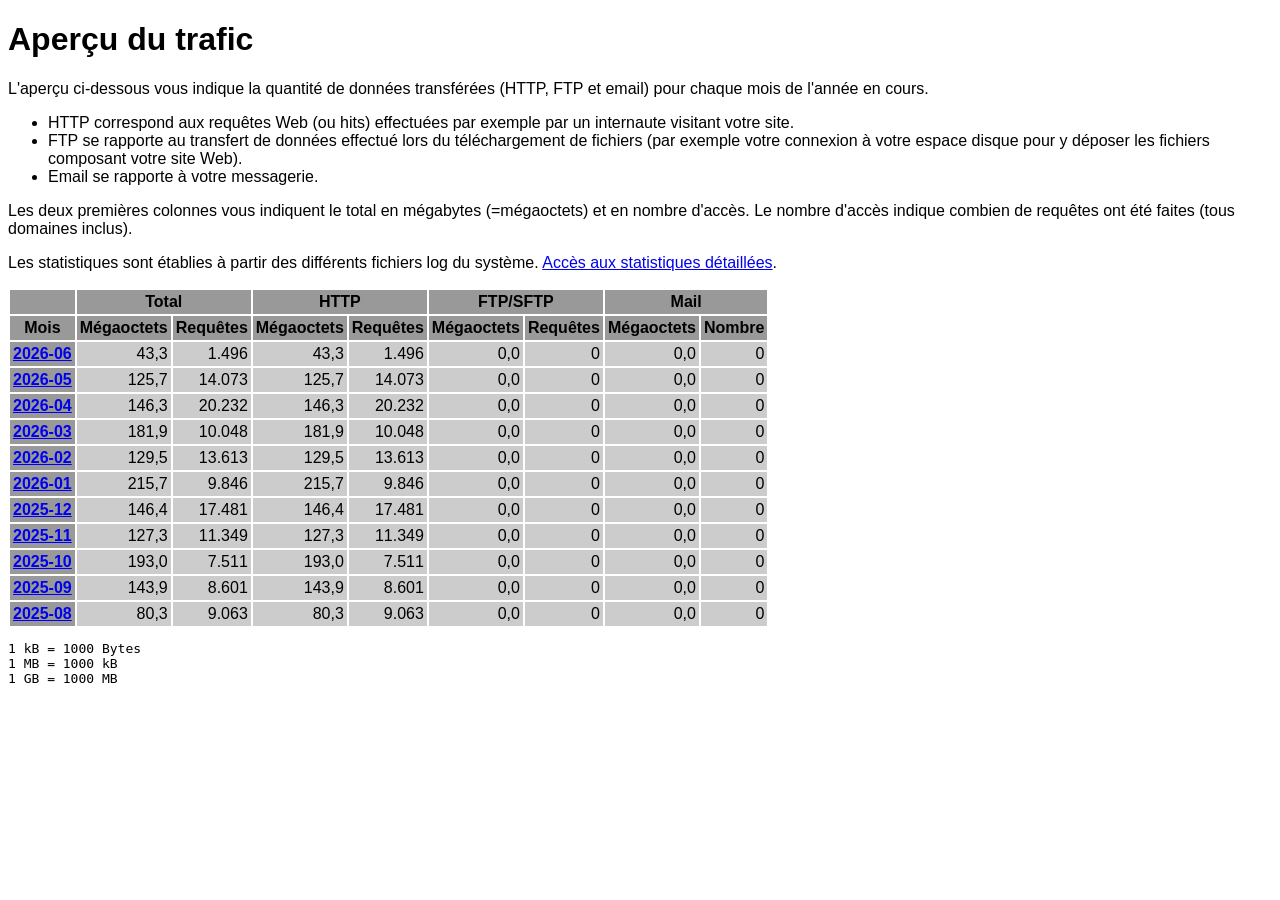
<file: logs/traffic.html/index.html>
<!DOCTYPE HTML PUBLIC "-//W3C//DTD HTML 4.01 Transitional//EN" "http://www.w3.org/TR/html4/loose.dtd">

<html>
<head>
<meta http-equiv="Content-Type" content="text/html; charset=utf-8">
<title>traffic.html</title>
<style type="text/css">
<!--
  em,h1,h2,h3,h4,h5,h6,form,input,br,hr,p,td,th,li,ul {
  font-family:Verdana,Arial,Helvetica,sans-serif; }

  td {color:#000000; background-color:#cccccc;}

  th {color:#000000; background-color:#999999;}
-->
</style>
</head>

<body bgcolor="#FFFFFF">


<!-- HEADER -->

<h1>Aperçu du trafic</h1>

<p>
L'aperçu ci-dessous vous indique la quantité de données transférées (HTTP, FTP et email) pour chaque mois de l'année en cours.
</p>

<ul>
    <li>HTTP correspond aux requêtes Web (ou hits) effectuées par exemple par un internaute visitant votre site.</li>
    <li>FTP se rapporte au transfert de données effectué lors du téléchargement de fichiers (par exemple votre connexion à votre espace disque pour y déposer les fichiers composant votre site Web).</li>
    <li>Email se rapporte à votre messagerie.</li>
</ul>

<p>
Les deux premières colonnes vous indiquent le total en mégabytes (=mégaoctets) et en nombre d'accès. Le nombre d'accès indique combien de requêtes ont été faites (tous domaines inclus).
</p>

<p>
Les statistiques sont établies à partir des différents fichiers log du système. <a href = "/logs/">Accès aux statistiques détaillées</a>.
</p>

<table border="0" cellspacing="2" cellpadding="3">
<thead>
<tr>
<th></th>
<th colspan="2">Total</th>
<th colspan="2">HTTP</th>
<th colspan="2">FTP/SFTP</th>
<th colspan="2">Mail</th>
</tr>
</thead>
<tbody>
<tr>
<th>Mois</th>
<th>Mégaoctets</th><th>Requêtes</th>
<th>Mégaoctets</th><th>Requêtes</th>
<th>Mégaoctets</th><th>Requêtes</th>
<th>Mégaoctets</th><th>Nombre</th>
</tr>
<tr><th><a href="06.html">2026-06</a></th>
<td align="right">43,3</td><td align="right" style="border-left:0px;">1.496</td>
<td align="right">43,3</td><td align="right" style="border-left:0px;">1.496</td>
<td align="right">0,0</td><td align="right" style="border-left:0px;">0</td>
<td align="right">0,0</td><td align="right" style="border-left:0px;">0</td>
</tr>
<!-- 2026-06 43.277 1496 43.277 1496 0.000 0 0.000 0 -->
<tr><th><a href="05.html">2026-05</a></th>
<td align="right">125,7</td><td align="right" style="border-left:0px;">14.073</td>
<td align="right">125,7</td><td align="right" style="border-left:0px;">14.073</td>
<td align="right">0,0</td><td align="right" style="border-left:0px;">0</td>
<td align="right">0,0</td><td align="right" style="border-left:0px;">0</td>
</tr>
<!-- 2026-05 125.718 14073 125.718 14073 0.000 0 0.000 0 -->
<tr><th><a href="04.html">2026-04</a></th>
<td align="right">146,3</td><td align="right" style="border-left:0px;">20.232</td>
<td align="right">146,3</td><td align="right" style="border-left:0px;">20.232</td>
<td align="right">0,0</td><td align="right" style="border-left:0px;">0</td>
<td align="right">0,0</td><td align="right" style="border-left:0px;">0</td>
</tr>
<!-- 2026-04 146.263 20232 146.263 20232 0.000 0 0.000 0 -->
<tr><th><a href="03.html">2026-03</a></th>
<td align="right">181,9</td><td align="right" style="border-left:0px;">10.048</td>
<td align="right">181,9</td><td align="right" style="border-left:0px;">10.048</td>
<td align="right">0,0</td><td align="right" style="border-left:0px;">0</td>
<td align="right">0,0</td><td align="right" style="border-left:0px;">0</td>
</tr>
<!-- 2026-03 181.853 10048 181.853 10048 0.000 0 0.000 0 -->
<tr><th><a href="02.html">2026-02</a></th>
<td align="right">129,5</td><td align="right" style="border-left:0px;">13.613</td>
<td align="right">129,5</td><td align="right" style="border-left:0px;">13.613</td>
<td align="right">0,0</td><td align="right" style="border-left:0px;">0</td>
<td align="right">0,0</td><td align="right" style="border-left:0px;">0</td>
</tr>
<!-- 2026-02 129.479 13613 129.479 13613 0.000 0 0.000 0 -->
<tr><th><a href="01.html">2026-01</a></th>
<td align="right">215,7</td><td align="right" style="border-left:0px;">9.846</td>
<td align="right">215,7</td><td align="right" style="border-left:0px;">9.846</td>
<td align="right">0,0</td><td align="right" style="border-left:0px;">0</td>
<td align="right">0,0</td><td align="right" style="border-left:0px;">0</td>
</tr>
<!-- 2026-01 215.720 9846 215.720 9846 0.000 0 0.000 0 -->
<tr><th><a href="12.html">2025-12</a></th>
<td align="right">146,4</td><td align="right" style="border-left:0px;">17.481</td>
<td align="right">146,4</td><td align="right" style="border-left:0px;">17.481</td>
<td align="right">0,0</td><td align="right" style="border-left:0px;">0</td>
<td align="right">0,0</td><td align="right" style="border-left:0px;">0</td>
</tr>
<!-- 2025-12 146.426 17481 146.426 17481 0.000 0 0.000 0 -->
<tr><th><a href="11.html">2025-11</a></th>
<td align="right">127,3</td><td align="right" style="border-left:0px;">11.349</td>
<td align="right">127,3</td><td align="right" style="border-left:0px;">11.349</td>
<td align="right">0,0</td><td align="right" style="border-left:0px;">0</td>
<td align="right">0,0</td><td align="right" style="border-left:0px;">0</td>
</tr>
<!-- 2025-11 127.339 11349 127.339 11349 0.000 0 0.000 0 -->
<tr><th><a href="10.html">2025-10</a></th>
<td align="right">193,0</td><td align="right" style="border-left:0px;">7.511</td>
<td align="right">193,0</td><td align="right" style="border-left:0px;">7.511</td>
<td align="right">0,0</td><td align="right" style="border-left:0px;">0</td>
<td align="right">0,0</td><td align="right" style="border-left:0px;">0</td>
</tr>
<!-- 2025-10 192.964 7511 192.964 7511 0.000 0 0.000 0 -->
<tr><th><a href="09.html">2025-09</a></th>
<td align="right">143,9</td><td align="right" style="border-left:0px;">8.601</td>
<td align="right">143,9</td><td align="right" style="border-left:0px;">8.601</td>
<td align="right">0,0</td><td align="right" style="border-left:0px;">0</td>
<td align="right">0,0</td><td align="right" style="border-left:0px;">0</td>
</tr>
<!-- 2025-09 143.949 8601 143.949 8601 0.000 0 0.000 0 -->
<tr><th><a href="08.html">2025-08</a></th>
<td align="right">80,3</td><td align="right" style="border-left:0px;">9.063</td>
<td align="right">80,3</td><td align="right" style="border-left:0px;">9.063</td>
<td align="right">0,0</td><td align="right" style="border-left:0px;">0</td>
<td align="right">0,0</td><td align="right" style="border-left:0px;">0</td>
</tr>
<!-- 2025-08 80.291 9063 80.291 9063 0.000 0 0.000 0 -->
</tbody>
</table>

<!-- FOOTER -->
<pre>
1 kB = 1000 Bytes
1 MB = 1000 kB
1 GB = 1000 MB
</pre>


</body>
</html>
</file>
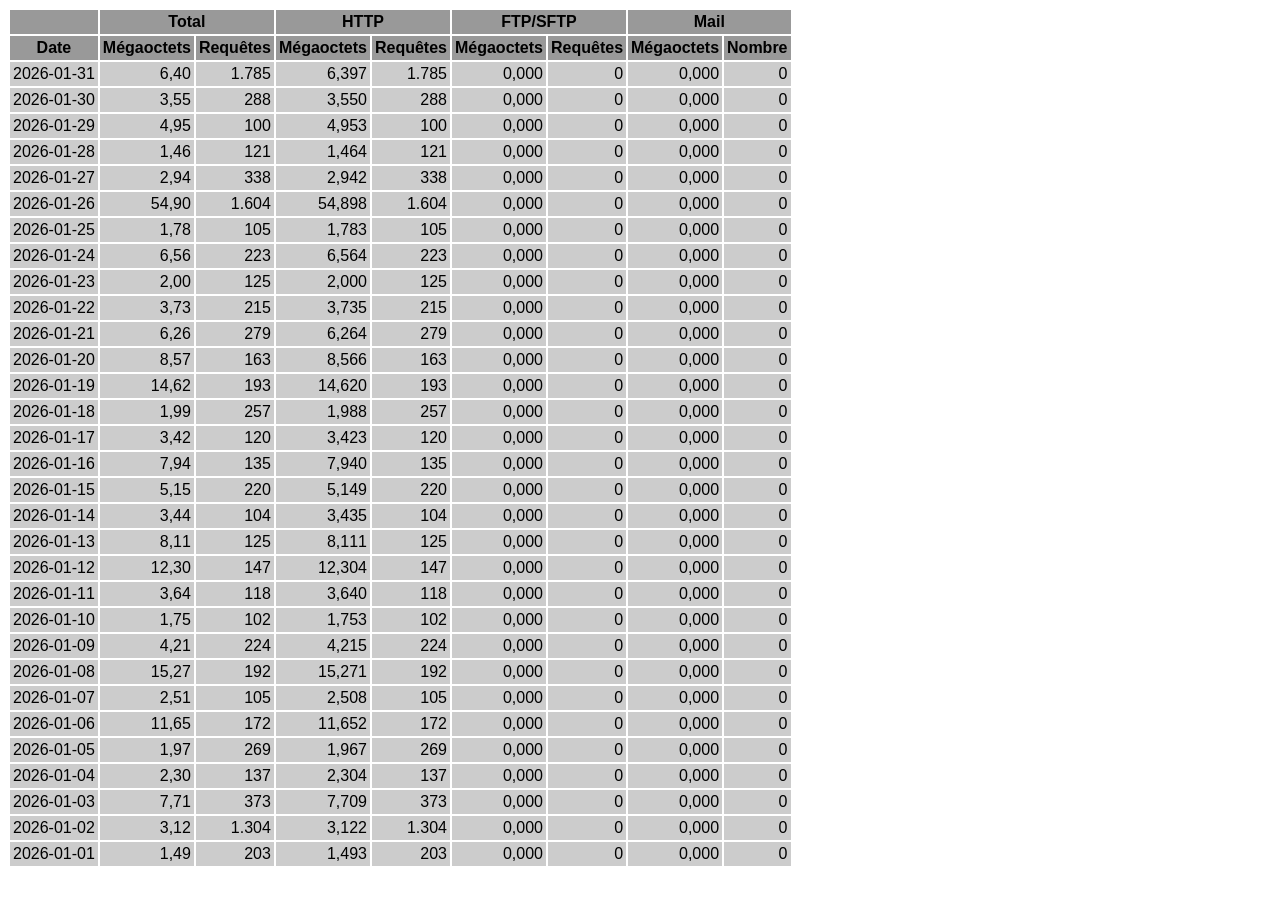
<file: logs/traffic.html/01.html>
<!DOCTYPE HTML PUBLIC "-//W3C//DTD HTML 4.01 Transitional//EN" "http://www.w3.org/TR/html4/loose.dtd">

<html>
<head>
<meta http-equiv="Content-Type" content="text/html; charset=utf-8">
<title>traffic.html</title>
<style type="text/css">
<!--
  em,h1,h2,h3,h4,h5,h6,form,input,br,hr,p,td,th,li,ul {
  font-family:Verdana,Arial,Helvetica,sans-serif; }

  td {color:#000000; background-color:#cccccc;}

  th {color:#000000; background-color:#999999;}
-->
</style>
</head>

<body bgcolor="#FFFFFF">

<table border="0" cellspacing="2" cellpadding="3">
<thead>
<tr>
<th></th>
<th colspan="2">Total</th>
<th colspan="2">HTTP</th>
<th colspan="2">FTP/SFTP</th>
<th colspan="2">Mail</th>
</tr>
</thead>
<tbody>
<tr>
<th align="center">Date</th>
<th>Mégaoctets</th><th>Requêtes</th>
<th>Mégaoctets</th><th>Requêtes</th>
<th>Mégaoctets</th><th>Requêtes</th>
<th>Mégaoctets</th><th>Nombre</th>
</tr>
<tr>
<td>2026-01-31</td>
<td align="right">6,40</td><td align="right">1.785</td>
<td align=right>6,397</td><td align=right>1.785</td>
<td align=right>0,000</td><td align=right>0</td>
<td align=right>0,000</td><td align=right>0</td>
</tr>
<!-- 2026-01-31 6.397 1785 6.397 1785 0.000 0 0.000 0 -->
<tr>
<td>2026-01-30</td>
<td align="right">3,55</td><td align="right">288</td>
<td align=right>3,550</td><td align=right>288</td>
<td align=right>0,000</td><td align=right>0</td>
<td align=right>0,000</td><td align=right>0</td>
</tr>
<!-- 2026-01-30 3.550 288 3.550 288 0.000 0 0.000 0 -->
<tr>
<td>2026-01-29</td>
<td align="right">4,95</td><td align="right">100</td>
<td align=right>4,953</td><td align=right>100</td>
<td align=right>0,000</td><td align=right>0</td>
<td align=right>0,000</td><td align=right>0</td>
</tr>
<!-- 2026-01-29 4.953 100 4.953 100 0.000 0 0.000 0 -->
<tr>
<td>2026-01-28</td>
<td align="right">1,46</td><td align="right">121</td>
<td align=right>1,464</td><td align=right>121</td>
<td align=right>0,000</td><td align=right>0</td>
<td align=right>0,000</td><td align=right>0</td>
</tr>
<!-- 2026-01-28 1.464 121 1.464 121 0.000 0 0.000 0 -->
<tr>
<td>2026-01-27</td>
<td align="right">2,94</td><td align="right">338</td>
<td align=right>2,942</td><td align=right>338</td>
<td align=right>0,000</td><td align=right>0</td>
<td align=right>0,000</td><td align=right>0</td>
</tr>
<!-- 2026-01-27 2.942 338 2.942 338 0.000 0 0.000 0 -->
<tr>
<td>2026-01-26</td>
<td align="right">54,90</td><td align="right">1.604</td>
<td align=right>54,898</td><td align=right>1.604</td>
<td align=right>0,000</td><td align=right>0</td>
<td align=right>0,000</td><td align=right>0</td>
</tr>
<!-- 2026-01-26 54.898 1604 54.898 1604 0.000 0 0.000 0 -->
<tr>
<td>2026-01-25</td>
<td align="right">1,78</td><td align="right">105</td>
<td align=right>1,783</td><td align=right>105</td>
<td align=right>0,000</td><td align=right>0</td>
<td align=right>0,000</td><td align=right>0</td>
</tr>
<!-- 2026-01-25 1.783 105 1.783 105 0.000 0 0.000 0 -->
<tr>
<td>2026-01-24</td>
<td align="right">6,56</td><td align="right">223</td>
<td align=right>6,564</td><td align=right>223</td>
<td align=right>0,000</td><td align=right>0</td>
<td align=right>0,000</td><td align=right>0</td>
</tr>
<!-- 2026-01-24 6.564 223 6.564 223 0.000 0 0.000 0 -->
<tr>
<td>2026-01-23</td>
<td align="right">2,00</td><td align="right">125</td>
<td align=right>2,000</td><td align=right>125</td>
<td align=right>0,000</td><td align=right>0</td>
<td align=right>0,000</td><td align=right>0</td>
</tr>
<!-- 2026-01-23 2.000 125 2.000 125 0.000 0 0.000 0 -->
<tr>
<td>2026-01-22</td>
<td align="right">3,73</td><td align="right">215</td>
<td align=right>3,735</td><td align=right>215</td>
<td align=right>0,000</td><td align=right>0</td>
<td align=right>0,000</td><td align=right>0</td>
</tr>
<!-- 2026-01-22 3.735 215 3.735 215 0.000 0 0.000 0 -->
<tr>
<td>2026-01-21</td>
<td align="right">6,26</td><td align="right">279</td>
<td align=right>6,264</td><td align=right>279</td>
<td align=right>0,000</td><td align=right>0</td>
<td align=right>0,000</td><td align=right>0</td>
</tr>
<!-- 2026-01-21 6.264 279 6.264 279 0.000 0 0.000 0 -->
<tr>
<td>2026-01-20</td>
<td align="right">8,57</td><td align="right">163</td>
<td align=right>8,566</td><td align=right>163</td>
<td align=right>0,000</td><td align=right>0</td>
<td align=right>0,000</td><td align=right>0</td>
</tr>
<!-- 2026-01-20 8.566 163 8.566 163 0.000 0 0.000 0 -->
<tr>
<td>2026-01-19</td>
<td align="right">14,62</td><td align="right">193</td>
<td align=right>14,620</td><td align=right>193</td>
<td align=right>0,000</td><td align=right>0</td>
<td align=right>0,000</td><td align=right>0</td>
</tr>
<!-- 2026-01-19 14.620 193 14.620 193 0.000 0 0.000 0 -->
<tr>
<td>2026-01-18</td>
<td align="right">1,99</td><td align="right">257</td>
<td align=right>1,988</td><td align=right>257</td>
<td align=right>0,000</td><td align=right>0</td>
<td align=right>0,000</td><td align=right>0</td>
</tr>
<!-- 2026-01-18 1.988 257 1.988 257 0.000 0 0.000 0 -->
<tr>
<td>2026-01-17</td>
<td align="right">3,42</td><td align="right">120</td>
<td align=right>3,423</td><td align=right>120</td>
<td align=right>0,000</td><td align=right>0</td>
<td align=right>0,000</td><td align=right>0</td>
</tr>
<!-- 2026-01-17 3.423 120 3.423 120 0.000 0 0.000 0 -->
<tr>
<td>2026-01-16</td>
<td align="right">7,94</td><td align="right">135</td>
<td align=right>7,940</td><td align=right>135</td>
<td align=right>0,000</td><td align=right>0</td>
<td align=right>0,000</td><td align=right>0</td>
</tr>
<!-- 2026-01-16 7.940 135 7.940 135 0.000 0 0.000 0 -->
<tr>
<td>2026-01-15</td>
<td align="right">5,15</td><td align="right">220</td>
<td align=right>5,149</td><td align=right>220</td>
<td align=right>0,000</td><td align=right>0</td>
<td align=right>0,000</td><td align=right>0</td>
</tr>
<!-- 2026-01-15 5.149 220 5.149 220 0.000 0 0.000 0 -->
<tr>
<td>2026-01-14</td>
<td align="right">3,44</td><td align="right">104</td>
<td align=right>3,435</td><td align=right>104</td>
<td align=right>0,000</td><td align=right>0</td>
<td align=right>0,000</td><td align=right>0</td>
</tr>
<!-- 2026-01-14 3.435 104 3.435 104 0.000 0 0.000 0 -->
<tr>
<td>2026-01-13</td>
<td align="right">8,11</td><td align="right">125</td>
<td align=right>8,111</td><td align=right>125</td>
<td align=right>0,000</td><td align=right>0</td>
<td align=right>0,000</td><td align=right>0</td>
</tr>
<!-- 2026-01-13 8.111 125 8.111 125 0.000 0 0.000 0 -->
<tr>
<td>2026-01-12</td>
<td align="right">12,30</td><td align="right">147</td>
<td align=right>12,304</td><td align=right>147</td>
<td align=right>0,000</td><td align=right>0</td>
<td align=right>0,000</td><td align=right>0</td>
</tr>
<!-- 2026-01-12 12.304 147 12.304 147 0.000 0 0.000 0 -->
<tr>
<td>2026-01-11</td>
<td align="right">3,64</td><td align="right">118</td>
<td align=right>3,640</td><td align=right>118</td>
<td align=right>0,000</td><td align=right>0</td>
<td align=right>0,000</td><td align=right>0</td>
</tr>
<!-- 2026-01-11 3.640 118 3.640 118 0.000 0 0.000 0 -->
<tr>
<td>2026-01-10</td>
<td align="right">1,75</td><td align="right">102</td>
<td align=right>1,753</td><td align=right>102</td>
<td align=right>0,000</td><td align=right>0</td>
<td align=right>0,000</td><td align=right>0</td>
</tr>
<!-- 2026-01-10 1.753 102 1.753 102 0.000 0 0.000 0 -->
<tr>
<td>2026-01-09</td>
<td align="right">4,21</td><td align="right">224</td>
<td align=right>4,215</td><td align=right>224</td>
<td align=right>0,000</td><td align=right>0</td>
<td align=right>0,000</td><td align=right>0</td>
</tr>
<!-- 2026-01-09 4.215 224 4.215 224 0.000 0 0.000 0 -->
<tr>
<td>2026-01-08</td>
<td align="right">15,27</td><td align="right">192</td>
<td align=right>15,271</td><td align=right>192</td>
<td align=right>0,000</td><td align=right>0</td>
<td align=right>0,000</td><td align=right>0</td>
</tr>
<!-- 2026-01-08 15.271 192 15.271 192 0.000 0 0.000 0 -->
<tr>
<td>2026-01-07</td>
<td align="right">2,51</td><td align="right">105</td>
<td align=right>2,508</td><td align=right>105</td>
<td align=right>0,000</td><td align=right>0</td>
<td align=right>0,000</td><td align=right>0</td>
</tr>
<!-- 2026-01-07 2.508 105 2.508 105 0.000 0 0.000 0 -->
<tr>
<td>2026-01-06</td>
<td align="right">11,65</td><td align="right">172</td>
<td align=right>11,652</td><td align=right>172</td>
<td align=right>0,000</td><td align=right>0</td>
<td align=right>0,000</td><td align=right>0</td>
</tr>
<!-- 2026-01-06 11.652 172 11.652 172 0.000 0 0.000 0 -->
<tr>
<td>2026-01-05</td>
<td align="right">1,97</td><td align="right">269</td>
<td align=right>1,967</td><td align=right>269</td>
<td align=right>0,000</td><td align=right>0</td>
<td align=right>0,000</td><td align=right>0</td>
</tr>
<!-- 2026-01-05 1.967 269 1.967 269 0.000 0 0.000 0 -->
<tr>
<td>2026-01-04</td>
<td align="right">2,30</td><td align="right">137</td>
<td align=right>2,304</td><td align=right>137</td>
<td align=right>0,000</td><td align=right>0</td>
<td align=right>0,000</td><td align=right>0</td>
</tr>
<!-- 2026-01-04 2.304 137 2.304 137 0.000 0 0.000 0 -->
<tr>
<td>2026-01-03</td>
<td align="right">7,71</td><td align="right">373</td>
<td align=right>7,709</td><td align=right>373</td>
<td align=right>0,000</td><td align=right>0</td>
<td align=right>0,000</td><td align=right>0</td>
</tr>
<!-- 2026-01-03 7.709 373 7.709 373 0.000 0 0.000 0 -->
<tr>
<td>2026-01-02</td>
<td align="right">3,12</td><td align="right">1.304</td>
<td align=right>3,122</td><td align=right>1.304</td>
<td align=right>0,000</td><td align=right>0</td>
<td align=right>0,000</td><td align=right>0</td>
</tr>
<!-- 2026-01-02 3.122 1304 3.122 1304 0.000 0 0.000 0 -->
<tr>
<td>2026-01-01</td>
<td align="right">1,49</td><td align="right">203</td>
<td align=right>1,493</td><td align=right>203</td>
<td align=right>0,000</td><td align=right>0</td>
<td align=right>0,000</td><td align=right>0</td>
</tr>
<!-- 2026-01-01 1.493 203 1.493 203 0.000 0 0.000 0 -->
</tbody>
</table>

</body>
</html>
</file>
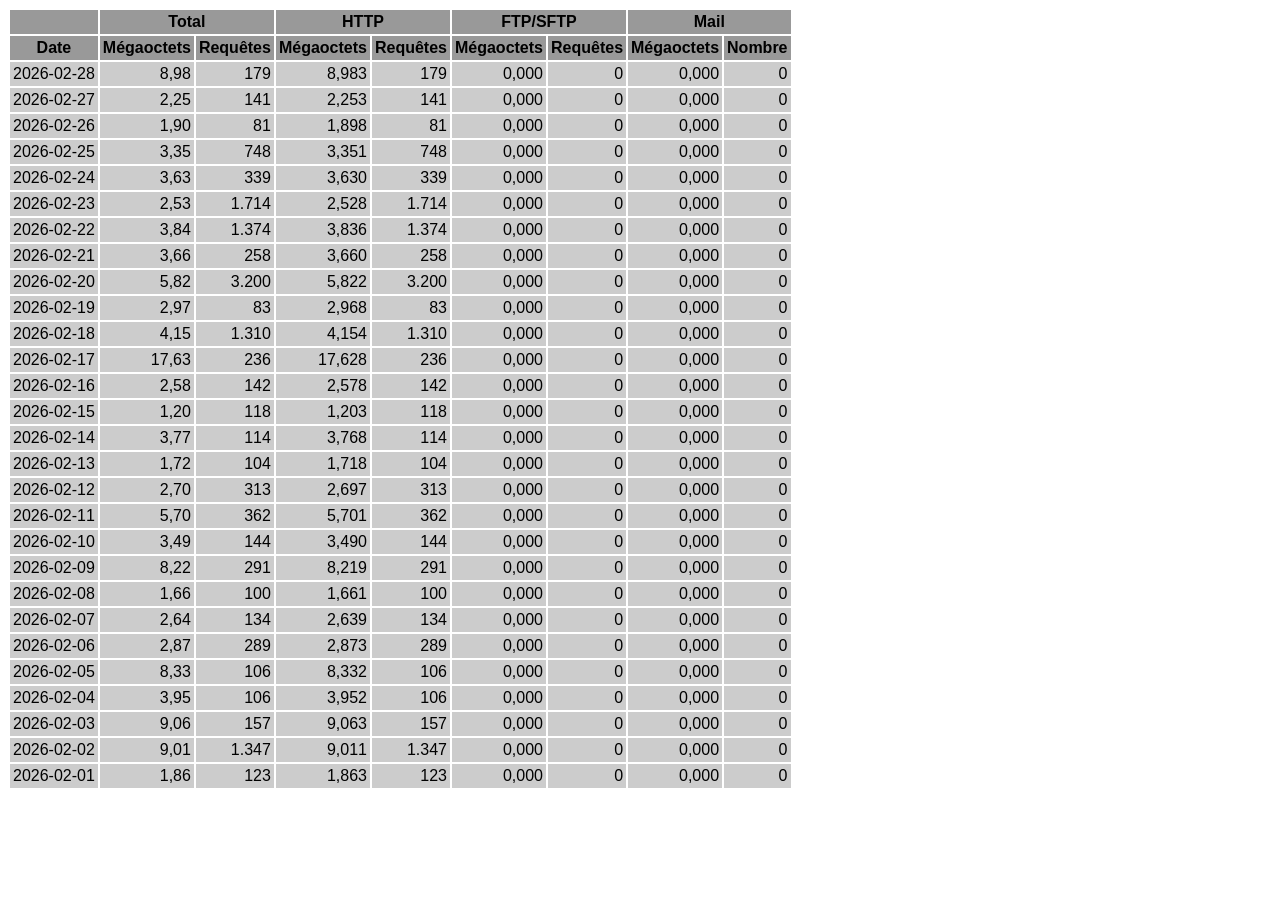
<file: logs/traffic.html/02.html>
<!DOCTYPE HTML PUBLIC "-//W3C//DTD HTML 4.01 Transitional//EN" "http://www.w3.org/TR/html4/loose.dtd">

<html>
<head>
<meta http-equiv="Content-Type" content="text/html; charset=utf-8">
<title>traffic.html</title>
<style type="text/css">
<!--
  em,h1,h2,h3,h4,h5,h6,form,input,br,hr,p,td,th,li,ul {
  font-family:Verdana,Arial,Helvetica,sans-serif; }

  td {color:#000000; background-color:#cccccc;}

  th {color:#000000; background-color:#999999;}
-->
</style>
</head>

<body bgcolor="#FFFFFF">

<table border="0" cellspacing="2" cellpadding="3">
<thead>
<tr>
<th></th>
<th colspan="2">Total</th>
<th colspan="2">HTTP</th>
<th colspan="2">FTP/SFTP</th>
<th colspan="2">Mail</th>
</tr>
</thead>
<tbody>
<tr>
<th align="center">Date</th>
<th>Mégaoctets</th><th>Requêtes</th>
<th>Mégaoctets</th><th>Requêtes</th>
<th>Mégaoctets</th><th>Requêtes</th>
<th>Mégaoctets</th><th>Nombre</th>
</tr>
<tr>
<td>2026-02-28</td>
<td align="right">8,98</td><td align="right">179</td>
<td align=right>8,983</td><td align=right>179</td>
<td align=right>0,000</td><td align=right>0</td>
<td align=right>0,000</td><td align=right>0</td>
</tr>
<!-- 2026-02-28 8.983 179 8.983 179 0.000 0 0.000 0 -->
<tr>
<td>2026-02-27</td>
<td align="right">2,25</td><td align="right">141</td>
<td align=right>2,253</td><td align=right>141</td>
<td align=right>0,000</td><td align=right>0</td>
<td align=right>0,000</td><td align=right>0</td>
</tr>
<!-- 2026-02-27 2.253 141 2.253 141 0.000 0 0.000 0 -->
<tr>
<td>2026-02-26</td>
<td align="right">1,90</td><td align="right">81</td>
<td align=right>1,898</td><td align=right>81</td>
<td align=right>0,000</td><td align=right>0</td>
<td align=right>0,000</td><td align=right>0</td>
</tr>
<!-- 2026-02-26 1.898 81 1.898 81 0.000 0 0.000 0 -->
<tr>
<td>2026-02-25</td>
<td align="right">3,35</td><td align="right">748</td>
<td align=right>3,351</td><td align=right>748</td>
<td align=right>0,000</td><td align=right>0</td>
<td align=right>0,000</td><td align=right>0</td>
</tr>
<!-- 2026-02-25 3.351 748 3.351 748 0.000 0 0.000 0 -->
<tr>
<td>2026-02-24</td>
<td align="right">3,63</td><td align="right">339</td>
<td align=right>3,630</td><td align=right>339</td>
<td align=right>0,000</td><td align=right>0</td>
<td align=right>0,000</td><td align=right>0</td>
</tr>
<!-- 2026-02-24 3.630 339 3.630 339 0.000 0 0.000 0 -->
<tr>
<td>2026-02-23</td>
<td align="right">2,53</td><td align="right">1.714</td>
<td align=right>2,528</td><td align=right>1.714</td>
<td align=right>0,000</td><td align=right>0</td>
<td align=right>0,000</td><td align=right>0</td>
</tr>
<!-- 2026-02-23 2.528 1714 2.528 1714 0.000 0 0.000 0 -->
<tr>
<td>2026-02-22</td>
<td align="right">3,84</td><td align="right">1.374</td>
<td align=right>3,836</td><td align=right>1.374</td>
<td align=right>0,000</td><td align=right>0</td>
<td align=right>0,000</td><td align=right>0</td>
</tr>
<!-- 2026-02-22 3.836 1374 3.836 1374 0.000 0 0.000 0 -->
<tr>
<td>2026-02-21</td>
<td align="right">3,66</td><td align="right">258</td>
<td align=right>3,660</td><td align=right>258</td>
<td align=right>0,000</td><td align=right>0</td>
<td align=right>0,000</td><td align=right>0</td>
</tr>
<!-- 2026-02-21 3.660 258 3.660 258 0.000 0 0.000 0 -->
<tr>
<td>2026-02-20</td>
<td align="right">5,82</td><td align="right">3.200</td>
<td align=right>5,822</td><td align=right>3.200</td>
<td align=right>0,000</td><td align=right>0</td>
<td align=right>0,000</td><td align=right>0</td>
</tr>
<!-- 2026-02-20 5.822 3200 5.822 3200 0.000 0 0.000 0 -->
<tr>
<td>2026-02-19</td>
<td align="right">2,97</td><td align="right">83</td>
<td align=right>2,968</td><td align=right>83</td>
<td align=right>0,000</td><td align=right>0</td>
<td align=right>0,000</td><td align=right>0</td>
</tr>
<!-- 2026-02-19 2.968 83 2.968 83 0.000 0 0.000 0 -->
<tr>
<td>2026-02-18</td>
<td align="right">4,15</td><td align="right">1.310</td>
<td align=right>4,154</td><td align=right>1.310</td>
<td align=right>0,000</td><td align=right>0</td>
<td align=right>0,000</td><td align=right>0</td>
</tr>
<!-- 2026-02-18 4.154 1310 4.154 1310 0.000 0 0.000 0 -->
<tr>
<td>2026-02-17</td>
<td align="right">17,63</td><td align="right">236</td>
<td align=right>17,628</td><td align=right>236</td>
<td align=right>0,000</td><td align=right>0</td>
<td align=right>0,000</td><td align=right>0</td>
</tr>
<!-- 2026-02-17 17.628 236 17.628 236 0.000 0 0.000 0 -->
<tr>
<td>2026-02-16</td>
<td align="right">2,58</td><td align="right">142</td>
<td align=right>2,578</td><td align=right>142</td>
<td align=right>0,000</td><td align=right>0</td>
<td align=right>0,000</td><td align=right>0</td>
</tr>
<!-- 2026-02-16 2.578 142 2.578 142 0.000 0 0.000 0 -->
<tr>
<td>2026-02-15</td>
<td align="right">1,20</td><td align="right">118</td>
<td align=right>1,203</td><td align=right>118</td>
<td align=right>0,000</td><td align=right>0</td>
<td align=right>0,000</td><td align=right>0</td>
</tr>
<!-- 2026-02-15 1.203 118 1.203 118 0.000 0 0.000 0 -->
<tr>
<td>2026-02-14</td>
<td align="right">3,77</td><td align="right">114</td>
<td align=right>3,768</td><td align=right>114</td>
<td align=right>0,000</td><td align=right>0</td>
<td align=right>0,000</td><td align=right>0</td>
</tr>
<!-- 2026-02-14 3.768 114 3.768 114 0.000 0 0.000 0 -->
<tr>
<td>2026-02-13</td>
<td align="right">1,72</td><td align="right">104</td>
<td align=right>1,718</td><td align=right>104</td>
<td align=right>0,000</td><td align=right>0</td>
<td align=right>0,000</td><td align=right>0</td>
</tr>
<!-- 2026-02-13 1.718 104 1.718 104 0.000 0 0.000 0 -->
<tr>
<td>2026-02-12</td>
<td align="right">2,70</td><td align="right">313</td>
<td align=right>2,697</td><td align=right>313</td>
<td align=right>0,000</td><td align=right>0</td>
<td align=right>0,000</td><td align=right>0</td>
</tr>
<!-- 2026-02-12 2.697 313 2.697 313 0.000 0 0.000 0 -->
<tr>
<td>2026-02-11</td>
<td align="right">5,70</td><td align="right">362</td>
<td align=right>5,701</td><td align=right>362</td>
<td align=right>0,000</td><td align=right>0</td>
<td align=right>0,000</td><td align=right>0</td>
</tr>
<!-- 2026-02-11 5.701 362 5.701 362 0.000 0 0.000 0 -->
<tr>
<td>2026-02-10</td>
<td align="right">3,49</td><td align="right">144</td>
<td align=right>3,490</td><td align=right>144</td>
<td align=right>0,000</td><td align=right>0</td>
<td align=right>0,000</td><td align=right>0</td>
</tr>
<!-- 2026-02-10 3.490 144 3.490 144 0.000 0 0.000 0 -->
<tr>
<td>2026-02-09</td>
<td align="right">8,22</td><td align="right">291</td>
<td align=right>8,219</td><td align=right>291</td>
<td align=right>0,000</td><td align=right>0</td>
<td align=right>0,000</td><td align=right>0</td>
</tr>
<!-- 2026-02-09 8.219 291 8.219 291 0.000 0 0.000 0 -->
<tr>
<td>2026-02-08</td>
<td align="right">1,66</td><td align="right">100</td>
<td align=right>1,661</td><td align=right>100</td>
<td align=right>0,000</td><td align=right>0</td>
<td align=right>0,000</td><td align=right>0</td>
</tr>
<!-- 2026-02-08 1.661 100 1.661 100 0.000 0 0.000 0 -->
<tr>
<td>2026-02-07</td>
<td align="right">2,64</td><td align="right">134</td>
<td align=right>2,639</td><td align=right>134</td>
<td align=right>0,000</td><td align=right>0</td>
<td align=right>0,000</td><td align=right>0</td>
</tr>
<!-- 2026-02-07 2.639 134 2.639 134 0.000 0 0.000 0 -->
<tr>
<td>2026-02-06</td>
<td align="right">2,87</td><td align="right">289</td>
<td align=right>2,873</td><td align=right>289</td>
<td align=right>0,000</td><td align=right>0</td>
<td align=right>0,000</td><td align=right>0</td>
</tr>
<!-- 2026-02-06 2.873 289 2.873 289 0.000 0 0.000 0 -->
<tr>
<td>2026-02-05</td>
<td align="right">8,33</td><td align="right">106</td>
<td align=right>8,332</td><td align=right>106</td>
<td align=right>0,000</td><td align=right>0</td>
<td align=right>0,000</td><td align=right>0</td>
</tr>
<!-- 2026-02-05 8.332 106 8.332 106 0.000 0 0.000 0 -->
<tr>
<td>2026-02-04</td>
<td align="right">3,95</td><td align="right">106</td>
<td align=right>3,952</td><td align=right>106</td>
<td align=right>0,000</td><td align=right>0</td>
<td align=right>0,000</td><td align=right>0</td>
</tr>
<!-- 2026-02-04 3.952 106 3.952 106 0.000 0 0.000 0 -->
<tr>
<td>2026-02-03</td>
<td align="right">9,06</td><td align="right">157</td>
<td align=right>9,063</td><td align=right>157</td>
<td align=right>0,000</td><td align=right>0</td>
<td align=right>0,000</td><td align=right>0</td>
</tr>
<!-- 2026-02-03 9.063 157 9.063 157 0.000 0 0.000 0 -->
<tr>
<td>2026-02-02</td>
<td align="right">9,01</td><td align="right">1.347</td>
<td align=right>9,011</td><td align=right>1.347</td>
<td align=right>0,000</td><td align=right>0</td>
<td align=right>0,000</td><td align=right>0</td>
</tr>
<!-- 2026-02-02 9.011 1347 9.011 1347 0.000 0 0.000 0 -->
<tr>
<td>2026-02-01</td>
<td align="right">1,86</td><td align="right">123</td>
<td align=right>1,863</td><td align=right>123</td>
<td align=right>0,000</td><td align=right>0</td>
<td align=right>0,000</td><td align=right>0</td>
</tr>
<!-- 2026-02-01 1.863 123 1.863 123 0.000 0 0.000 0 -->
</tbody>
</table>

</body>
</html>
</file>
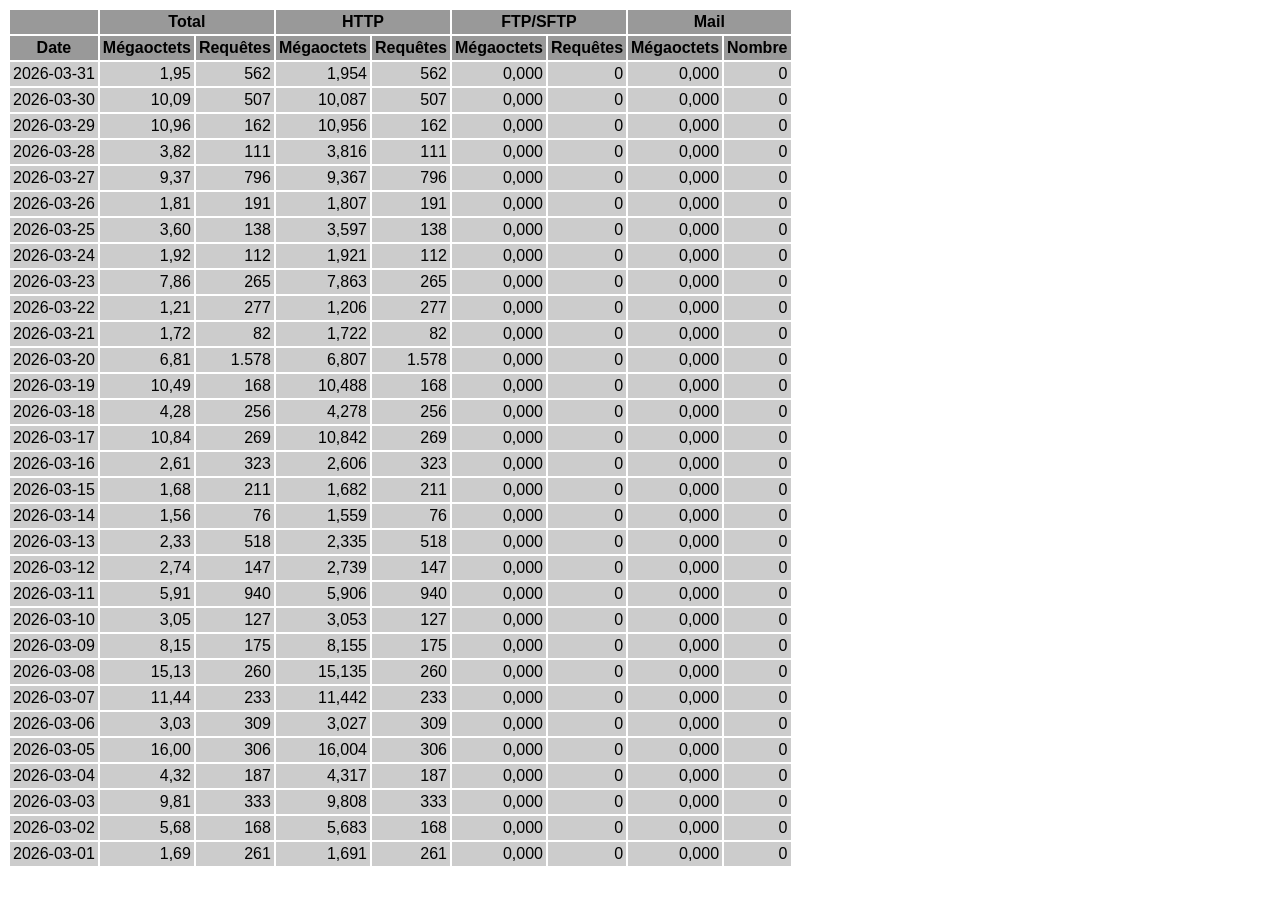
<file: logs/traffic.html/03.html>
<!DOCTYPE HTML PUBLIC "-//W3C//DTD HTML 4.01 Transitional//EN" "http://www.w3.org/TR/html4/loose.dtd">

<html>
<head>
<meta http-equiv="Content-Type" content="text/html; charset=utf-8">
<title>traffic.html</title>
<style type="text/css">
<!--
  em,h1,h2,h3,h4,h5,h6,form,input,br,hr,p,td,th,li,ul {
  font-family:Verdana,Arial,Helvetica,sans-serif; }

  td {color:#000000; background-color:#cccccc;}

  th {color:#000000; background-color:#999999;}
-->
</style>
</head>

<body bgcolor="#FFFFFF">

<table border="0" cellspacing="2" cellpadding="3">
<thead>
<tr>
<th></th>
<th colspan="2">Total</th>
<th colspan="2">HTTP</th>
<th colspan="2">FTP/SFTP</th>
<th colspan="2">Mail</th>
</tr>
</thead>
<tbody>
<tr>
<th align="center">Date</th>
<th>Mégaoctets</th><th>Requêtes</th>
<th>Mégaoctets</th><th>Requêtes</th>
<th>Mégaoctets</th><th>Requêtes</th>
<th>Mégaoctets</th><th>Nombre</th>
</tr>
<tr>
<td>2026-03-31</td>
<td align="right">1,95</td><td align="right">562</td>
<td align=right>1,954</td><td align=right>562</td>
<td align=right>0,000</td><td align=right>0</td>
<td align=right>0,000</td><td align=right>0</td>
</tr>
<!-- 2026-03-31 1.954 562 1.954 562 0.000 0 0.000 0 -->
<tr>
<td>2026-03-30</td>
<td align="right">10,09</td><td align="right">507</td>
<td align=right>10,087</td><td align=right>507</td>
<td align=right>0,000</td><td align=right>0</td>
<td align=right>0,000</td><td align=right>0</td>
</tr>
<!-- 2026-03-30 10.087 507 10.087 507 0.000 0 0.000 0 -->
<tr>
<td>2026-03-29</td>
<td align="right">10,96</td><td align="right">162</td>
<td align=right>10,956</td><td align=right>162</td>
<td align=right>0,000</td><td align=right>0</td>
<td align=right>0,000</td><td align=right>0</td>
</tr>
<!-- 2026-03-29 10.956 162 10.956 162 0.000 0 0.000 0 -->
<tr>
<td>2026-03-28</td>
<td align="right">3,82</td><td align="right">111</td>
<td align=right>3,816</td><td align=right>111</td>
<td align=right>0,000</td><td align=right>0</td>
<td align=right>0,000</td><td align=right>0</td>
</tr>
<!-- 2026-03-28 3.816 111 3.816 111 0.000 0 0.000 0 -->
<tr>
<td>2026-03-27</td>
<td align="right">9,37</td><td align="right">796</td>
<td align=right>9,367</td><td align=right>796</td>
<td align=right>0,000</td><td align=right>0</td>
<td align=right>0,000</td><td align=right>0</td>
</tr>
<!-- 2026-03-27 9.367 796 9.367 796 0.000 0 0.000 0 -->
<tr>
<td>2026-03-26</td>
<td align="right">1,81</td><td align="right">191</td>
<td align=right>1,807</td><td align=right>191</td>
<td align=right>0,000</td><td align=right>0</td>
<td align=right>0,000</td><td align=right>0</td>
</tr>
<!-- 2026-03-26 1.807 191 1.807 191 0.000 0 0.000 0 -->
<tr>
<td>2026-03-25</td>
<td align="right">3,60</td><td align="right">138</td>
<td align=right>3,597</td><td align=right>138</td>
<td align=right>0,000</td><td align=right>0</td>
<td align=right>0,000</td><td align=right>0</td>
</tr>
<!-- 2026-03-25 3.597 138 3.597 138 0.000 0 0.000 0 -->
<tr>
<td>2026-03-24</td>
<td align="right">1,92</td><td align="right">112</td>
<td align=right>1,921</td><td align=right>112</td>
<td align=right>0,000</td><td align=right>0</td>
<td align=right>0,000</td><td align=right>0</td>
</tr>
<!-- 2026-03-24 1.921 112 1.921 112 0.000 0 0.000 0 -->
<tr>
<td>2026-03-23</td>
<td align="right">7,86</td><td align="right">265</td>
<td align=right>7,863</td><td align=right>265</td>
<td align=right>0,000</td><td align=right>0</td>
<td align=right>0,000</td><td align=right>0</td>
</tr>
<!-- 2026-03-23 7.863 265 7.863 265 0.000 0 0.000 0 -->
<tr>
<td>2026-03-22</td>
<td align="right">1,21</td><td align="right">277</td>
<td align=right>1,206</td><td align=right>277</td>
<td align=right>0,000</td><td align=right>0</td>
<td align=right>0,000</td><td align=right>0</td>
</tr>
<!-- 2026-03-22 1.206 277 1.206 277 0.000 0 0.000 0 -->
<tr>
<td>2026-03-21</td>
<td align="right">1,72</td><td align="right">82</td>
<td align=right>1,722</td><td align=right>82</td>
<td align=right>0,000</td><td align=right>0</td>
<td align=right>0,000</td><td align=right>0</td>
</tr>
<!-- 2026-03-21 1.722 82 1.722 82 0.000 0 0.000 0 -->
<tr>
<td>2026-03-20</td>
<td align="right">6,81</td><td align="right">1.578</td>
<td align=right>6,807</td><td align=right>1.578</td>
<td align=right>0,000</td><td align=right>0</td>
<td align=right>0,000</td><td align=right>0</td>
</tr>
<!-- 2026-03-20 6.807 1578 6.807 1578 0.000 0 0.000 0 -->
<tr>
<td>2026-03-19</td>
<td align="right">10,49</td><td align="right">168</td>
<td align=right>10,488</td><td align=right>168</td>
<td align=right>0,000</td><td align=right>0</td>
<td align=right>0,000</td><td align=right>0</td>
</tr>
<!-- 2026-03-19 10.488 168 10.488 168 0.000 0 0.000 0 -->
<tr>
<td>2026-03-18</td>
<td align="right">4,28</td><td align="right">256</td>
<td align=right>4,278</td><td align=right>256</td>
<td align=right>0,000</td><td align=right>0</td>
<td align=right>0,000</td><td align=right>0</td>
</tr>
<!-- 2026-03-18 4.278 256 4.278 256 0.000 0 0.000 0 -->
<tr>
<td>2026-03-17</td>
<td align="right">10,84</td><td align="right">269</td>
<td align=right>10,842</td><td align=right>269</td>
<td align=right>0,000</td><td align=right>0</td>
<td align=right>0,000</td><td align=right>0</td>
</tr>
<!-- 2026-03-17 10.842 269 10.842 269 0.000 0 0.000 0 -->
<tr>
<td>2026-03-16</td>
<td align="right">2,61</td><td align="right">323</td>
<td align=right>2,606</td><td align=right>323</td>
<td align=right>0,000</td><td align=right>0</td>
<td align=right>0,000</td><td align=right>0</td>
</tr>
<!-- 2026-03-16 2.606 323 2.606 323 0.000 0 0.000 0 -->
<tr>
<td>2026-03-15</td>
<td align="right">1,68</td><td align="right">211</td>
<td align=right>1,682</td><td align=right>211</td>
<td align=right>0,000</td><td align=right>0</td>
<td align=right>0,000</td><td align=right>0</td>
</tr>
<!-- 2026-03-15 1.682 211 1.682 211 0.000 0 0.000 0 -->
<tr>
<td>2026-03-14</td>
<td align="right">1,56</td><td align="right">76</td>
<td align=right>1,559</td><td align=right>76</td>
<td align=right>0,000</td><td align=right>0</td>
<td align=right>0,000</td><td align=right>0</td>
</tr>
<!-- 2026-03-14 1.559 76 1.559 76 0.000 0 0.000 0 -->
<tr>
<td>2026-03-13</td>
<td align="right">2,33</td><td align="right">518</td>
<td align=right>2,335</td><td align=right>518</td>
<td align=right>0,000</td><td align=right>0</td>
<td align=right>0,000</td><td align=right>0</td>
</tr>
<!-- 2026-03-13 2.335 518 2.335 518 0.000 0 0.000 0 -->
<tr>
<td>2026-03-12</td>
<td align="right">2,74</td><td align="right">147</td>
<td align=right>2,739</td><td align=right>147</td>
<td align=right>0,000</td><td align=right>0</td>
<td align=right>0,000</td><td align=right>0</td>
</tr>
<!-- 2026-03-12 2.739 147 2.739 147 0.000 0 0.000 0 -->
<tr>
<td>2026-03-11</td>
<td align="right">5,91</td><td align="right">940</td>
<td align=right>5,906</td><td align=right>940</td>
<td align=right>0,000</td><td align=right>0</td>
<td align=right>0,000</td><td align=right>0</td>
</tr>
<!-- 2026-03-11 5.906 940 5.906 940 0.000 0 0.000 0 -->
<tr>
<td>2026-03-10</td>
<td align="right">3,05</td><td align="right">127</td>
<td align=right>3,053</td><td align=right>127</td>
<td align=right>0,000</td><td align=right>0</td>
<td align=right>0,000</td><td align=right>0</td>
</tr>
<!-- 2026-03-10 3.053 127 3.053 127 0.000 0 0.000 0 -->
<tr>
<td>2026-03-09</td>
<td align="right">8,15</td><td align="right">175</td>
<td align=right>8,155</td><td align=right>175</td>
<td align=right>0,000</td><td align=right>0</td>
<td align=right>0,000</td><td align=right>0</td>
</tr>
<!-- 2026-03-09 8.155 175 8.155 175 0.000 0 0.000 0 -->
<tr>
<td>2026-03-08</td>
<td align="right">15,13</td><td align="right">260</td>
<td align=right>15,135</td><td align=right>260</td>
<td align=right>0,000</td><td align=right>0</td>
<td align=right>0,000</td><td align=right>0</td>
</tr>
<!-- 2026-03-08 15.135 260 15.135 260 0.000 0 0.000 0 -->
<tr>
<td>2026-03-07</td>
<td align="right">11,44</td><td align="right">233</td>
<td align=right>11,442</td><td align=right>233</td>
<td align=right>0,000</td><td align=right>0</td>
<td align=right>0,000</td><td align=right>0</td>
</tr>
<!-- 2026-03-07 11.442 233 11.442 233 0.000 0 0.000 0 -->
<tr>
<td>2026-03-06</td>
<td align="right">3,03</td><td align="right">309</td>
<td align=right>3,027</td><td align=right>309</td>
<td align=right>0,000</td><td align=right>0</td>
<td align=right>0,000</td><td align=right>0</td>
</tr>
<!-- 2026-03-06 3.027 309 3.027 309 0.000 0 0.000 0 -->
<tr>
<td>2026-03-05</td>
<td align="right">16,00</td><td align="right">306</td>
<td align=right>16,004</td><td align=right>306</td>
<td align=right>0,000</td><td align=right>0</td>
<td align=right>0,000</td><td align=right>0</td>
</tr>
<!-- 2026-03-05 16.004 306 16.004 306 0.000 0 0.000 0 -->
<tr>
<td>2026-03-04</td>
<td align="right">4,32</td><td align="right">187</td>
<td align=right>4,317</td><td align=right>187</td>
<td align=right>0,000</td><td align=right>0</td>
<td align=right>0,000</td><td align=right>0</td>
</tr>
<!-- 2026-03-04 4.317 187 4.317 187 0.000 0 0.000 0 -->
<tr>
<td>2026-03-03</td>
<td align="right">9,81</td><td align="right">333</td>
<td align=right>9,808</td><td align=right>333</td>
<td align=right>0,000</td><td align=right>0</td>
<td align=right>0,000</td><td align=right>0</td>
</tr>
<!-- 2026-03-03 9.808 333 9.808 333 0.000 0 0.000 0 -->
<tr>
<td>2026-03-02</td>
<td align="right">5,68</td><td align="right">168</td>
<td align=right>5,683</td><td align=right>168</td>
<td align=right>0,000</td><td align=right>0</td>
<td align=right>0,000</td><td align=right>0</td>
</tr>
<!-- 2026-03-02 5.683 168 5.683 168 0.000 0 0.000 0 -->
<tr>
<td>2026-03-01</td>
<td align="right">1,69</td><td align="right">261</td>
<td align=right>1,691</td><td align=right>261</td>
<td align=right>0,000</td><td align=right>0</td>
<td align=right>0,000</td><td align=right>0</td>
</tr>
<!-- 2026-03-01 1.691 261 1.691 261 0.000 0 0.000 0 -->
</tbody>
</table>

</body>
</html>
</file>
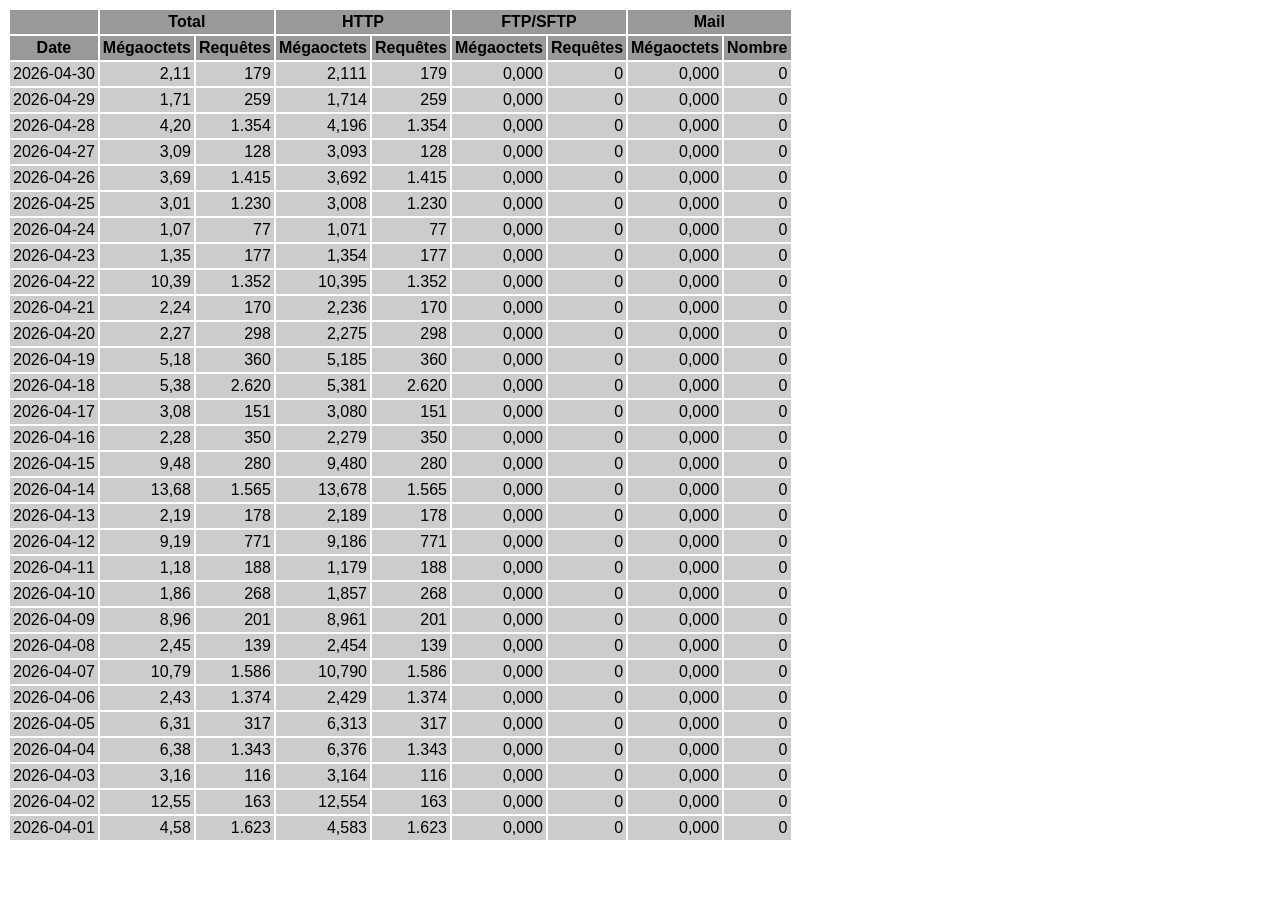
<file: logs/traffic.html/04.html>
<!DOCTYPE HTML PUBLIC "-//W3C//DTD HTML 4.01 Transitional//EN" "http://www.w3.org/TR/html4/loose.dtd">

<html>
<head>
<meta http-equiv="Content-Type" content="text/html; charset=utf-8">
<title>traffic.html</title>
<style type="text/css">
<!--
  em,h1,h2,h3,h4,h5,h6,form,input,br,hr,p,td,th,li,ul {
  font-family:Verdana,Arial,Helvetica,sans-serif; }

  td {color:#000000; background-color:#cccccc;}

  th {color:#000000; background-color:#999999;}
-->
</style>
</head>

<body bgcolor="#FFFFFF">

<table border="0" cellspacing="2" cellpadding="3">
<thead>
<tr>
<th></th>
<th colspan="2">Total</th>
<th colspan="2">HTTP</th>
<th colspan="2">FTP/SFTP</th>
<th colspan="2">Mail</th>
</tr>
</thead>
<tbody>
<tr>
<th align="center">Date</th>
<th>Mégaoctets</th><th>Requêtes</th>
<th>Mégaoctets</th><th>Requêtes</th>
<th>Mégaoctets</th><th>Requêtes</th>
<th>Mégaoctets</th><th>Nombre</th>
</tr>
<tr>
<td>2026-04-30</td>
<td align="right">2,11</td><td align="right">179</td>
<td align=right>2,111</td><td align=right>179</td>
<td align=right>0,000</td><td align=right>0</td>
<td align=right>0,000</td><td align=right>0</td>
</tr>
<!-- 2026-04-30 2.111 179 2.111 179 0.000 0 0.000 0 -->
<tr>
<td>2026-04-29</td>
<td align="right">1,71</td><td align="right">259</td>
<td align=right>1,714</td><td align=right>259</td>
<td align=right>0,000</td><td align=right>0</td>
<td align=right>0,000</td><td align=right>0</td>
</tr>
<!-- 2026-04-29 1.714 259 1.714 259 0.000 0 0.000 0 -->
<tr>
<td>2026-04-28</td>
<td align="right">4,20</td><td align="right">1.354</td>
<td align=right>4,196</td><td align=right>1.354</td>
<td align=right>0,000</td><td align=right>0</td>
<td align=right>0,000</td><td align=right>0</td>
</tr>
<!-- 2026-04-28 4.196 1354 4.196 1354 0.000 0 0.000 0 -->
<tr>
<td>2026-04-27</td>
<td align="right">3,09</td><td align="right">128</td>
<td align=right>3,093</td><td align=right>128</td>
<td align=right>0,000</td><td align=right>0</td>
<td align=right>0,000</td><td align=right>0</td>
</tr>
<!-- 2026-04-27 3.093 128 3.093 128 0.000 0 0.000 0 -->
<tr>
<td>2026-04-26</td>
<td align="right">3,69</td><td align="right">1.415</td>
<td align=right>3,692</td><td align=right>1.415</td>
<td align=right>0,000</td><td align=right>0</td>
<td align=right>0,000</td><td align=right>0</td>
</tr>
<!-- 2026-04-26 3.692 1415 3.692 1415 0.000 0 0.000 0 -->
<tr>
<td>2026-04-25</td>
<td align="right">3,01</td><td align="right">1.230</td>
<td align=right>3,008</td><td align=right>1.230</td>
<td align=right>0,000</td><td align=right>0</td>
<td align=right>0,000</td><td align=right>0</td>
</tr>
<!-- 2026-04-25 3.008 1230 3.008 1230 0.000 0 0.000 0 -->
<tr>
<td>2026-04-24</td>
<td align="right">1,07</td><td align="right">77</td>
<td align=right>1,071</td><td align=right>77</td>
<td align=right>0,000</td><td align=right>0</td>
<td align=right>0,000</td><td align=right>0</td>
</tr>
<!-- 2026-04-24 1.071 77 1.071 77 0.000 0 0.000 0 -->
<tr>
<td>2026-04-23</td>
<td align="right">1,35</td><td align="right">177</td>
<td align=right>1,354</td><td align=right>177</td>
<td align=right>0,000</td><td align=right>0</td>
<td align=right>0,000</td><td align=right>0</td>
</tr>
<!-- 2026-04-23 1.354 177 1.354 177 0.000 0 0.000 0 -->
<tr>
<td>2026-04-22</td>
<td align="right">10,39</td><td align="right">1.352</td>
<td align=right>10,395</td><td align=right>1.352</td>
<td align=right>0,000</td><td align=right>0</td>
<td align=right>0,000</td><td align=right>0</td>
</tr>
<!-- 2026-04-22 10.395 1352 10.395 1352 0.000 0 0.000 0 -->
<tr>
<td>2026-04-21</td>
<td align="right">2,24</td><td align="right">170</td>
<td align=right>2,236</td><td align=right>170</td>
<td align=right>0,000</td><td align=right>0</td>
<td align=right>0,000</td><td align=right>0</td>
</tr>
<!-- 2026-04-21 2.236 170 2.236 170 0.000 0 0.000 0 -->
<tr>
<td>2026-04-20</td>
<td align="right">2,27</td><td align="right">298</td>
<td align=right>2,275</td><td align=right>298</td>
<td align=right>0,000</td><td align=right>0</td>
<td align=right>0,000</td><td align=right>0</td>
</tr>
<!-- 2026-04-20 2.275 298 2.275 298 0.000 0 0.000 0 -->
<tr>
<td>2026-04-19</td>
<td align="right">5,18</td><td align="right">360</td>
<td align=right>5,185</td><td align=right>360</td>
<td align=right>0,000</td><td align=right>0</td>
<td align=right>0,000</td><td align=right>0</td>
</tr>
<!-- 2026-04-19 5.185 360 5.185 360 0.000 0 0.000 0 -->
<tr>
<td>2026-04-18</td>
<td align="right">5,38</td><td align="right">2.620</td>
<td align=right>5,381</td><td align=right>2.620</td>
<td align=right>0,000</td><td align=right>0</td>
<td align=right>0,000</td><td align=right>0</td>
</tr>
<!-- 2026-04-18 5.381 2620 5.381 2620 0.000 0 0.000 0 -->
<tr>
<td>2026-04-17</td>
<td align="right">3,08</td><td align="right">151</td>
<td align=right>3,080</td><td align=right>151</td>
<td align=right>0,000</td><td align=right>0</td>
<td align=right>0,000</td><td align=right>0</td>
</tr>
<!-- 2026-04-17 3.080 151 3.080 151 0.000 0 0.000 0 -->
<tr>
<td>2026-04-16</td>
<td align="right">2,28</td><td align="right">350</td>
<td align=right>2,279</td><td align=right>350</td>
<td align=right>0,000</td><td align=right>0</td>
<td align=right>0,000</td><td align=right>0</td>
</tr>
<!-- 2026-04-16 2.279 350 2.279 350 0.000 0 0.000 0 -->
<tr>
<td>2026-04-15</td>
<td align="right">9,48</td><td align="right">280</td>
<td align=right>9,480</td><td align=right>280</td>
<td align=right>0,000</td><td align=right>0</td>
<td align=right>0,000</td><td align=right>0</td>
</tr>
<!-- 2026-04-15 9.480 280 9.480 280 0.000 0 0.000 0 -->
<tr>
<td>2026-04-14</td>
<td align="right">13,68</td><td align="right">1.565</td>
<td align=right>13,678</td><td align=right>1.565</td>
<td align=right>0,000</td><td align=right>0</td>
<td align=right>0,000</td><td align=right>0</td>
</tr>
<!-- 2026-04-14 13.678 1565 13.678 1565 0.000 0 0.000 0 -->
<tr>
<td>2026-04-13</td>
<td align="right">2,19</td><td align="right">178</td>
<td align=right>2,189</td><td align=right>178</td>
<td align=right>0,000</td><td align=right>0</td>
<td align=right>0,000</td><td align=right>0</td>
</tr>
<!-- 2026-04-13 2.189 178 2.189 178 0.000 0 0.000 0 -->
<tr>
<td>2026-04-12</td>
<td align="right">9,19</td><td align="right">771</td>
<td align=right>9,186</td><td align=right>771</td>
<td align=right>0,000</td><td align=right>0</td>
<td align=right>0,000</td><td align=right>0</td>
</tr>
<!-- 2026-04-12 9.186 771 9.186 771 0.000 0 0.000 0 -->
<tr>
<td>2026-04-11</td>
<td align="right">1,18</td><td align="right">188</td>
<td align=right>1,179</td><td align=right>188</td>
<td align=right>0,000</td><td align=right>0</td>
<td align=right>0,000</td><td align=right>0</td>
</tr>
<!-- 2026-04-11 1.179 188 1.179 188 0.000 0 0.000 0 -->
<tr>
<td>2026-04-10</td>
<td align="right">1,86</td><td align="right">268</td>
<td align=right>1,857</td><td align=right>268</td>
<td align=right>0,000</td><td align=right>0</td>
<td align=right>0,000</td><td align=right>0</td>
</tr>
<!-- 2026-04-10 1.857 268 1.857 268 0.000 0 0.000 0 -->
<tr>
<td>2026-04-09</td>
<td align="right">8,96</td><td align="right">201</td>
<td align=right>8,961</td><td align=right>201</td>
<td align=right>0,000</td><td align=right>0</td>
<td align=right>0,000</td><td align=right>0</td>
</tr>
<!-- 2026-04-09 8.961 201 8.961 201 0.000 0 0.000 0 -->
<tr>
<td>2026-04-08</td>
<td align="right">2,45</td><td align="right">139</td>
<td align=right>2,454</td><td align=right>139</td>
<td align=right>0,000</td><td align=right>0</td>
<td align=right>0,000</td><td align=right>0</td>
</tr>
<!-- 2026-04-08 2.454 139 2.454 139 0.000 0 0.000 0 -->
<tr>
<td>2026-04-07</td>
<td align="right">10,79</td><td align="right">1.586</td>
<td align=right>10,790</td><td align=right>1.586</td>
<td align=right>0,000</td><td align=right>0</td>
<td align=right>0,000</td><td align=right>0</td>
</tr>
<!-- 2026-04-07 10.790 1586 10.790 1586 0.000 0 0.000 0 -->
<tr>
<td>2026-04-06</td>
<td align="right">2,43</td><td align="right">1.374</td>
<td align=right>2,429</td><td align=right>1.374</td>
<td align=right>0,000</td><td align=right>0</td>
<td align=right>0,000</td><td align=right>0</td>
</tr>
<!-- 2026-04-06 2.429 1374 2.429 1374 0.000 0 0.000 0 -->
<tr>
<td>2026-04-05</td>
<td align="right">6,31</td><td align="right">317</td>
<td align=right>6,313</td><td align=right>317</td>
<td align=right>0,000</td><td align=right>0</td>
<td align=right>0,000</td><td align=right>0</td>
</tr>
<!-- 2026-04-05 6.313 317 6.313 317 0.000 0 0.000 0 -->
<tr>
<td>2026-04-04</td>
<td align="right">6,38</td><td align="right">1.343</td>
<td align=right>6,376</td><td align=right>1.343</td>
<td align=right>0,000</td><td align=right>0</td>
<td align=right>0,000</td><td align=right>0</td>
</tr>
<!-- 2026-04-04 6.376 1343 6.376 1343 0.000 0 0.000 0 -->
<tr>
<td>2026-04-03</td>
<td align="right">3,16</td><td align="right">116</td>
<td align=right>3,164</td><td align=right>116</td>
<td align=right>0,000</td><td align=right>0</td>
<td align=right>0,000</td><td align=right>0</td>
</tr>
<!-- 2026-04-03 3.164 116 3.164 116 0.000 0 0.000 0 -->
<tr>
<td>2026-04-02</td>
<td align="right">12,55</td><td align="right">163</td>
<td align=right>12,554</td><td align=right>163</td>
<td align=right>0,000</td><td align=right>0</td>
<td align=right>0,000</td><td align=right>0</td>
</tr>
<!-- 2026-04-02 12.554 163 12.554 163 0.000 0 0.000 0 -->
<tr>
<td>2026-04-01</td>
<td align="right">4,58</td><td align="right">1.623</td>
<td align=right>4,583</td><td align=right>1.623</td>
<td align=right>0,000</td><td align=right>0</td>
<td align=right>0,000</td><td align=right>0</td>
</tr>
<!-- 2026-04-01 4.583 1623 4.583 1623 0.000 0 0.000 0 -->
</tbody>
</table>

</body>
</html>
</file>
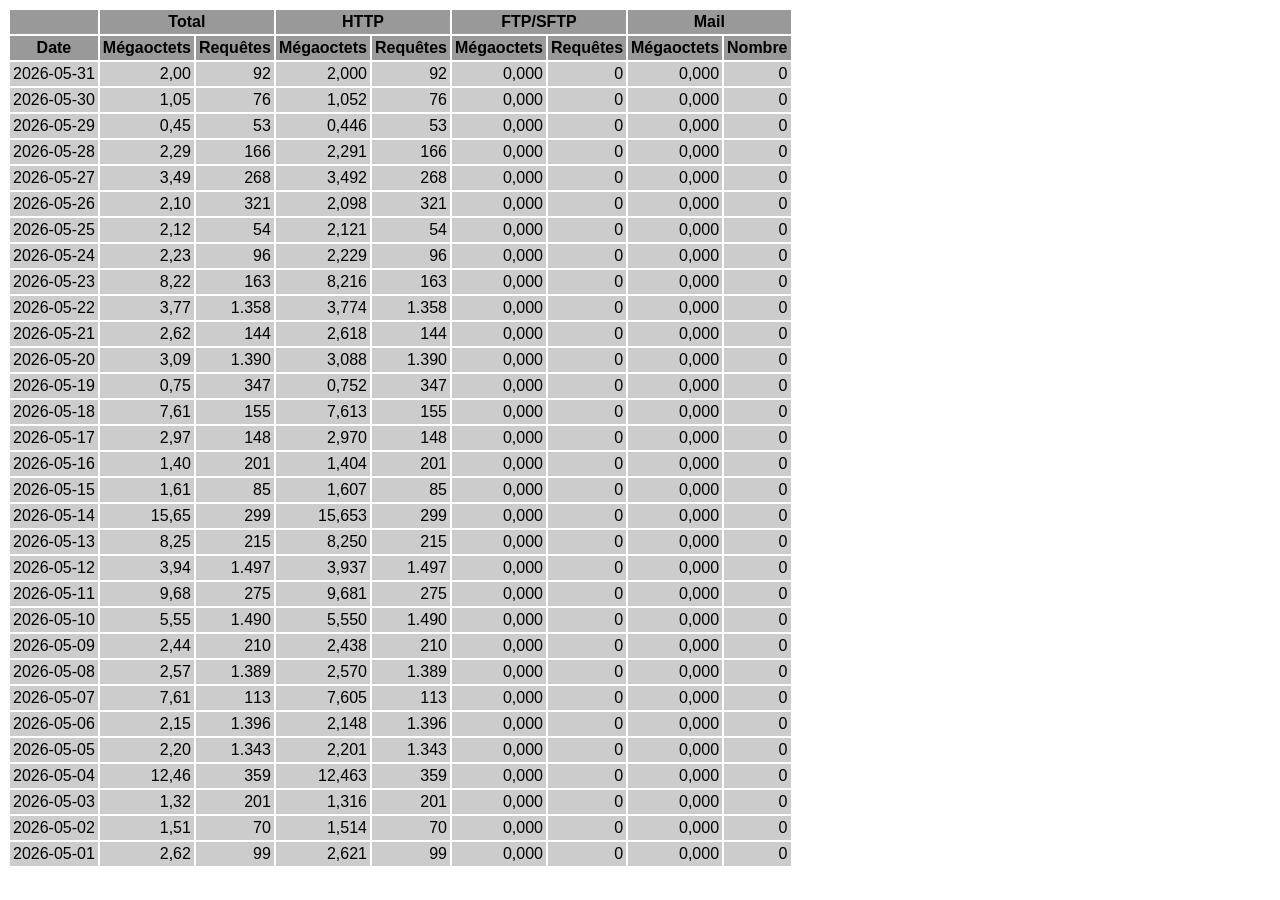
<file: logs/traffic.html/05.html>
<!DOCTYPE HTML PUBLIC "-//W3C//DTD HTML 4.01 Transitional//EN" "http://www.w3.org/TR/html4/loose.dtd">

<html>
<head>
<meta http-equiv="Content-Type" content="text/html; charset=utf-8">
<title>traffic.html</title>
<style type="text/css">
<!--
  em,h1,h2,h3,h4,h5,h6,form,input,br,hr,p,td,th,li,ul {
  font-family:Verdana,Arial,Helvetica,sans-serif; }

  td {color:#000000; background-color:#cccccc;}

  th {color:#000000; background-color:#999999;}
-->
</style>
</head>

<body bgcolor="#FFFFFF">

<table border="0" cellspacing="2" cellpadding="3">
<thead>
<tr>
<th></th>
<th colspan="2">Total</th>
<th colspan="2">HTTP</th>
<th colspan="2">FTP/SFTP</th>
<th colspan="2">Mail</th>
</tr>
</thead>
<tbody>
<tr>
<th align="center">Date</th>
<th>Mégaoctets</th><th>Requêtes</th>
<th>Mégaoctets</th><th>Requêtes</th>
<th>Mégaoctets</th><th>Requêtes</th>
<th>Mégaoctets</th><th>Nombre</th>
</tr>
<tr>
<td>2026-05-31</td>
<td align="right">2,00</td><td align="right">92</td>
<td align=right>2,000</td><td align=right>92</td>
<td align=right>0,000</td><td align=right>0</td>
<td align=right>0,000</td><td align=right>0</td>
</tr>
<!-- 2026-05-31 2.000 92 2.000 92 0.000 0 0.000 0 -->
<tr>
<td>2026-05-30</td>
<td align="right">1,05</td><td align="right">76</td>
<td align=right>1,052</td><td align=right>76</td>
<td align=right>0,000</td><td align=right>0</td>
<td align=right>0,000</td><td align=right>0</td>
</tr>
<!-- 2026-05-30 1.052 76 1.052 76 0.000 0 0.000 0 -->
<tr>
<td>2026-05-29</td>
<td align="right">0,45</td><td align="right">53</td>
<td align=right>0,446</td><td align=right>53</td>
<td align=right>0,000</td><td align=right>0</td>
<td align=right>0,000</td><td align=right>0</td>
</tr>
<!-- 2026-05-29 0.446 53 0.446 53 0.000 0 0.000 0 -->
<tr>
<td>2026-05-28</td>
<td align="right">2,29</td><td align="right">166</td>
<td align=right>2,291</td><td align=right>166</td>
<td align=right>0,000</td><td align=right>0</td>
<td align=right>0,000</td><td align=right>0</td>
</tr>
<!-- 2026-05-28 2.291 166 2.291 166 0.000 0 0.000 0 -->
<tr>
<td>2026-05-27</td>
<td align="right">3,49</td><td align="right">268</td>
<td align=right>3,492</td><td align=right>268</td>
<td align=right>0,000</td><td align=right>0</td>
<td align=right>0,000</td><td align=right>0</td>
</tr>
<!-- 2026-05-27 3.492 268 3.492 268 0.000 0 0.000 0 -->
<tr>
<td>2026-05-26</td>
<td align="right">2,10</td><td align="right">321</td>
<td align=right>2,098</td><td align=right>321</td>
<td align=right>0,000</td><td align=right>0</td>
<td align=right>0,000</td><td align=right>0</td>
</tr>
<!-- 2026-05-26 2.098 321 2.098 321 0.000 0 0.000 0 -->
<tr>
<td>2026-05-25</td>
<td align="right">2,12</td><td align="right">54</td>
<td align=right>2,121</td><td align=right>54</td>
<td align=right>0,000</td><td align=right>0</td>
<td align=right>0,000</td><td align=right>0</td>
</tr>
<!-- 2026-05-25 2.121 54 2.121 54 0.000 0 0.000 0 -->
<tr>
<td>2026-05-24</td>
<td align="right">2,23</td><td align="right">96</td>
<td align=right>2,229</td><td align=right>96</td>
<td align=right>0,000</td><td align=right>0</td>
<td align=right>0,000</td><td align=right>0</td>
</tr>
<!-- 2026-05-24 2.229 96 2.229 96 0.000 0 0.000 0 -->
<tr>
<td>2026-05-23</td>
<td align="right">8,22</td><td align="right">163</td>
<td align=right>8,216</td><td align=right>163</td>
<td align=right>0,000</td><td align=right>0</td>
<td align=right>0,000</td><td align=right>0</td>
</tr>
<!-- 2026-05-23 8.216 163 8.216 163 0.000 0 0.000 0 -->
<tr>
<td>2026-05-22</td>
<td align="right">3,77</td><td align="right">1.358</td>
<td align=right>3,774</td><td align=right>1.358</td>
<td align=right>0,000</td><td align=right>0</td>
<td align=right>0,000</td><td align=right>0</td>
</tr>
<!-- 2026-05-22 3.774 1358 3.774 1358 0.000 0 0.000 0 -->
<tr>
<td>2026-05-21</td>
<td align="right">2,62</td><td align="right">144</td>
<td align=right>2,618</td><td align=right>144</td>
<td align=right>0,000</td><td align=right>0</td>
<td align=right>0,000</td><td align=right>0</td>
</tr>
<!-- 2026-05-21 2.618 144 2.618 144 0.000 0 0.000 0 -->
<tr>
<td>2026-05-20</td>
<td align="right">3,09</td><td align="right">1.390</td>
<td align=right>3,088</td><td align=right>1.390</td>
<td align=right>0,000</td><td align=right>0</td>
<td align=right>0,000</td><td align=right>0</td>
</tr>
<!-- 2026-05-20 3.088 1390 3.088 1390 0.000 0 0.000 0 -->
<tr>
<td>2026-05-19</td>
<td align="right">0,75</td><td align="right">347</td>
<td align=right>0,752</td><td align=right>347</td>
<td align=right>0,000</td><td align=right>0</td>
<td align=right>0,000</td><td align=right>0</td>
</tr>
<!-- 2026-05-19 0.752 347 0.752 347 0.000 0 0.000 0 -->
<tr>
<td>2026-05-18</td>
<td align="right">7,61</td><td align="right">155</td>
<td align=right>7,613</td><td align=right>155</td>
<td align=right>0,000</td><td align=right>0</td>
<td align=right>0,000</td><td align=right>0</td>
</tr>
<!-- 2026-05-18 7.613 155 7.613 155 0.000 0 0.000 0 -->
<tr>
<td>2026-05-17</td>
<td align="right">2,97</td><td align="right">148</td>
<td align=right>2,970</td><td align=right>148</td>
<td align=right>0,000</td><td align=right>0</td>
<td align=right>0,000</td><td align=right>0</td>
</tr>
<!-- 2026-05-17 2.970 148 2.970 148 0.000 0 0.000 0 -->
<tr>
<td>2026-05-16</td>
<td align="right">1,40</td><td align="right">201</td>
<td align=right>1,404</td><td align=right>201</td>
<td align=right>0,000</td><td align=right>0</td>
<td align=right>0,000</td><td align=right>0</td>
</tr>
<!-- 2026-05-16 1.404 201 1.404 201 0.000 0 0.000 0 -->
<tr>
<td>2026-05-15</td>
<td align="right">1,61</td><td align="right">85</td>
<td align=right>1,607</td><td align=right>85</td>
<td align=right>0,000</td><td align=right>0</td>
<td align=right>0,000</td><td align=right>0</td>
</tr>
<!-- 2026-05-15 1.607 85 1.607 85 0.000 0 0.000 0 -->
<tr>
<td>2026-05-14</td>
<td align="right">15,65</td><td align="right">299</td>
<td align=right>15,653</td><td align=right>299</td>
<td align=right>0,000</td><td align=right>0</td>
<td align=right>0,000</td><td align=right>0</td>
</tr>
<!-- 2026-05-14 15.653 299 15.653 299 0.000 0 0.000 0 -->
<tr>
<td>2026-05-13</td>
<td align="right">8,25</td><td align="right">215</td>
<td align=right>8,250</td><td align=right>215</td>
<td align=right>0,000</td><td align=right>0</td>
<td align=right>0,000</td><td align=right>0</td>
</tr>
<!-- 2026-05-13 8.250 215 8.250 215 0.000 0 0.000 0 -->
<tr>
<td>2026-05-12</td>
<td align="right">3,94</td><td align="right">1.497</td>
<td align=right>3,937</td><td align=right>1.497</td>
<td align=right>0,000</td><td align=right>0</td>
<td align=right>0,000</td><td align=right>0</td>
</tr>
<!-- 2026-05-12 3.937 1497 3.937 1497 0.000 0 0.000 0 -->
<tr>
<td>2026-05-11</td>
<td align="right">9,68</td><td align="right">275</td>
<td align=right>9,681</td><td align=right>275</td>
<td align=right>0,000</td><td align=right>0</td>
<td align=right>0,000</td><td align=right>0</td>
</tr>
<!-- 2026-05-11 9.681 275 9.681 275 0.000 0 0.000 0 -->
<tr>
<td>2026-05-10</td>
<td align="right">5,55</td><td align="right">1.490</td>
<td align=right>5,550</td><td align=right>1.490</td>
<td align=right>0,000</td><td align=right>0</td>
<td align=right>0,000</td><td align=right>0</td>
</tr>
<!-- 2026-05-10 5.550 1490 5.550 1490 0.000 0 0.000 0 -->
<tr>
<td>2026-05-09</td>
<td align="right">2,44</td><td align="right">210</td>
<td align=right>2,438</td><td align=right>210</td>
<td align=right>0,000</td><td align=right>0</td>
<td align=right>0,000</td><td align=right>0</td>
</tr>
<!-- 2026-05-09 2.438 210 2.438 210 0.000 0 0.000 0 -->
<tr>
<td>2026-05-08</td>
<td align="right">2,57</td><td align="right">1.389</td>
<td align=right>2,570</td><td align=right>1.389</td>
<td align=right>0,000</td><td align=right>0</td>
<td align=right>0,000</td><td align=right>0</td>
</tr>
<!-- 2026-05-08 2.570 1389 2.570 1389 0.000 0 0.000 0 -->
<tr>
<td>2026-05-07</td>
<td align="right">7,61</td><td align="right">113</td>
<td align=right>7,605</td><td align=right>113</td>
<td align=right>0,000</td><td align=right>0</td>
<td align=right>0,000</td><td align=right>0</td>
</tr>
<!-- 2026-05-07 7.605 113 7.605 113 0.000 0 0.000 0 -->
<tr>
<td>2026-05-06</td>
<td align="right">2,15</td><td align="right">1.396</td>
<td align=right>2,148</td><td align=right>1.396</td>
<td align=right>0,000</td><td align=right>0</td>
<td align=right>0,000</td><td align=right>0</td>
</tr>
<!-- 2026-05-06 2.148 1396 2.148 1396 0.000 0 0.000 0 -->
<tr>
<td>2026-05-05</td>
<td align="right">2,20</td><td align="right">1.343</td>
<td align=right>2,201</td><td align=right>1.343</td>
<td align=right>0,000</td><td align=right>0</td>
<td align=right>0,000</td><td align=right>0</td>
</tr>
<!-- 2026-05-05 2.201 1343 2.201 1343 0.000 0 0.000 0 -->
<tr>
<td>2026-05-04</td>
<td align="right">12,46</td><td align="right">359</td>
<td align=right>12,463</td><td align=right>359</td>
<td align=right>0,000</td><td align=right>0</td>
<td align=right>0,000</td><td align=right>0</td>
</tr>
<!-- 2026-05-04 12.463 359 12.463 359 0.000 0 0.000 0 -->
<tr>
<td>2026-05-03</td>
<td align="right">1,32</td><td align="right">201</td>
<td align=right>1,316</td><td align=right>201</td>
<td align=right>0,000</td><td align=right>0</td>
<td align=right>0,000</td><td align=right>0</td>
</tr>
<!-- 2026-05-03 1.316 201 1.316 201 0.000 0 0.000 0 -->
<tr>
<td>2026-05-02</td>
<td align="right">1,51</td><td align="right">70</td>
<td align=right>1,514</td><td align=right>70</td>
<td align=right>0,000</td><td align=right>0</td>
<td align=right>0,000</td><td align=right>0</td>
</tr>
<!-- 2026-05-02 1.514 70 1.514 70 0.000 0 0.000 0 -->
<tr>
<td>2026-05-01</td>
<td align="right">2,62</td><td align="right">99</td>
<td align=right>2,621</td><td align=right>99</td>
<td align=right>0,000</td><td align=right>0</td>
<td align=right>0,000</td><td align=right>0</td>
</tr>
<!-- 2026-05-01 2.621 99 2.621 99 0.000 0 0.000 0 -->
</tbody>
</table>

</body>
</html>
</file>
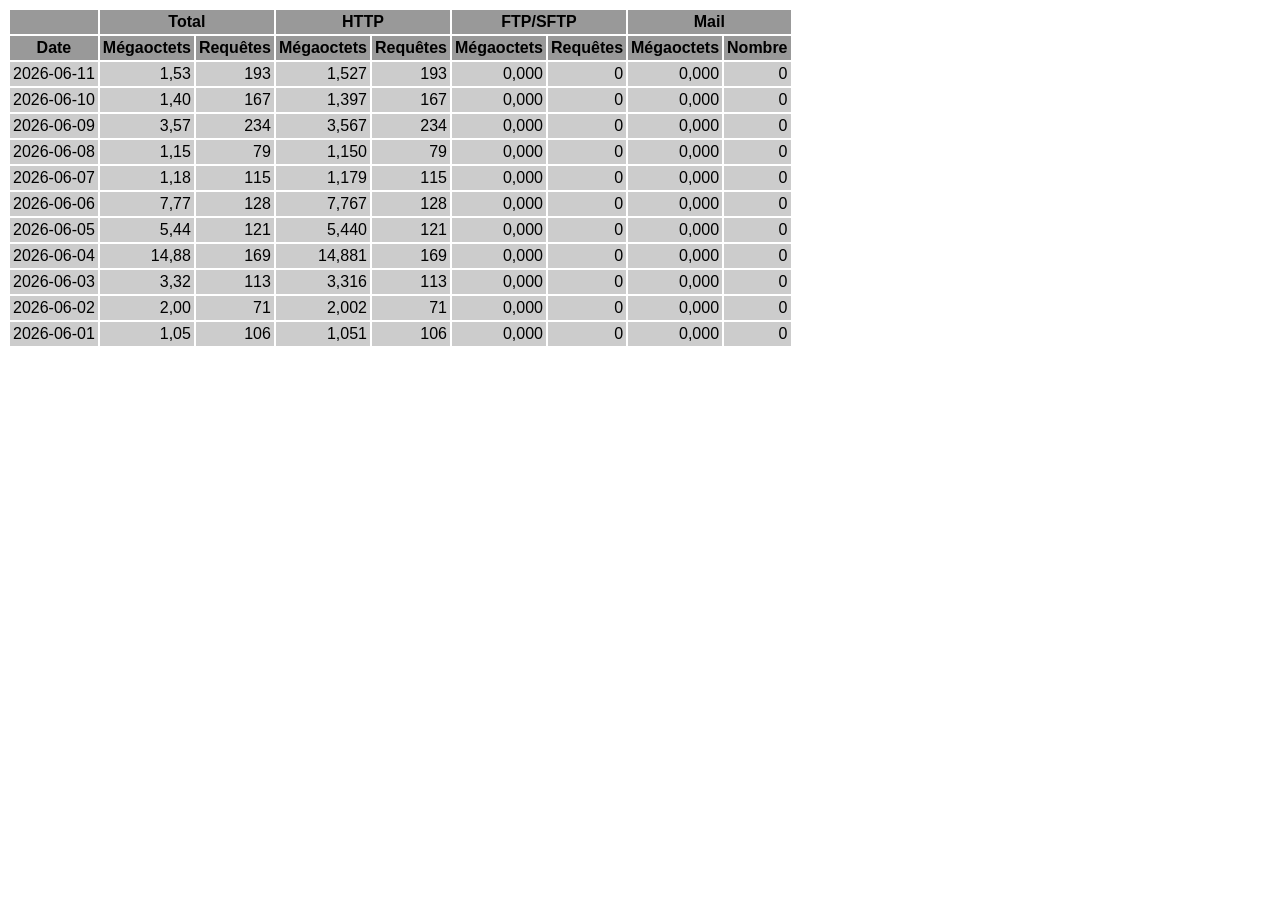
<file: logs/traffic.html/06.html>
<!DOCTYPE HTML PUBLIC "-//W3C//DTD HTML 4.01 Transitional//EN" "http://www.w3.org/TR/html4/loose.dtd">

<html>
<head>
<meta http-equiv="Content-Type" content="text/html; charset=utf-8">
<title>traffic.html</title>
<style type="text/css">
<!--
  em,h1,h2,h3,h4,h5,h6,form,input,br,hr,p,td,th,li,ul {
  font-family:Verdana,Arial,Helvetica,sans-serif; }

  td {color:#000000; background-color:#cccccc;}

  th {color:#000000; background-color:#999999;}
-->
</style>
</head>

<body bgcolor="#FFFFFF">

<table border="0" cellspacing="2" cellpadding="3">
<thead>
<tr>
<th></th>
<th colspan="2">Total</th>
<th colspan="2">HTTP</th>
<th colspan="2">FTP/SFTP</th>
<th colspan="2">Mail</th>
</tr>
</thead>
<tbody>
<tr>
<th align="center">Date</th>
<th>Mégaoctets</th><th>Requêtes</th>
<th>Mégaoctets</th><th>Requêtes</th>
<th>Mégaoctets</th><th>Requêtes</th>
<th>Mégaoctets</th><th>Nombre</th>
</tr>
<tr>
<td>2026-06-11</td>
<td align="right">1,53</td><td align="right">193</td>
<td align=right>1,527</td><td align=right>193</td>
<td align=right>0,000</td><td align=right>0</td>
<td align=right>0,000</td><td align=right>0</td>
</tr>
<!-- 2026-06-11 1.527 193 1.527 193 0.000 0 0.000 0 -->
<tr>
<td>2026-06-10</td>
<td align="right">1,40</td><td align="right">167</td>
<td align=right>1,397</td><td align=right>167</td>
<td align=right>0,000</td><td align=right>0</td>
<td align=right>0,000</td><td align=right>0</td>
</tr>
<!-- 2026-06-10 1.397 167 1.397 167 0.000 0 0.000 0 -->
<tr>
<td>2026-06-09</td>
<td align="right">3,57</td><td align="right">234</td>
<td align=right>3,567</td><td align=right>234</td>
<td align=right>0,000</td><td align=right>0</td>
<td align=right>0,000</td><td align=right>0</td>
</tr>
<!-- 2026-06-09 3.567 234 3.567 234 0.000 0 0.000 0 -->
<tr>
<td>2026-06-08</td>
<td align="right">1,15</td><td align="right">79</td>
<td align=right>1,150</td><td align=right>79</td>
<td align=right>0,000</td><td align=right>0</td>
<td align=right>0,000</td><td align=right>0</td>
</tr>
<!-- 2026-06-08 1.150 79 1.150 79 0.000 0 0.000 0 -->
<tr>
<td>2026-06-07</td>
<td align="right">1,18</td><td align="right">115</td>
<td align=right>1,179</td><td align=right>115</td>
<td align=right>0,000</td><td align=right>0</td>
<td align=right>0,000</td><td align=right>0</td>
</tr>
<!-- 2026-06-07 1.179 115 1.179 115 0.000 0 0.000 0 -->
<tr>
<td>2026-06-06</td>
<td align="right">7,77</td><td align="right">128</td>
<td align=right>7,767</td><td align=right>128</td>
<td align=right>0,000</td><td align=right>0</td>
<td align=right>0,000</td><td align=right>0</td>
</tr>
<!-- 2026-06-06 7.767 128 7.767 128 0.000 0 0.000 0 -->
<tr>
<td>2026-06-05</td>
<td align="right">5,44</td><td align="right">121</td>
<td align=right>5,440</td><td align=right>121</td>
<td align=right>0,000</td><td align=right>0</td>
<td align=right>0,000</td><td align=right>0</td>
</tr>
<!-- 2026-06-05 5.440 121 5.440 121 0.000 0 0.000 0 -->
<tr>
<td>2026-06-04</td>
<td align="right">14,88</td><td align="right">169</td>
<td align=right>14,881</td><td align=right>169</td>
<td align=right>0,000</td><td align=right>0</td>
<td align=right>0,000</td><td align=right>0</td>
</tr>
<!-- 2026-06-04 14.881 169 14.881 169 0.000 0 0.000 0 -->
<tr>
<td>2026-06-03</td>
<td align="right">3,32</td><td align="right">113</td>
<td align=right>3,316</td><td align=right>113</td>
<td align=right>0,000</td><td align=right>0</td>
<td align=right>0,000</td><td align=right>0</td>
</tr>
<!-- 2026-06-03 3.316 113 3.316 113 0.000 0 0.000 0 -->
<tr>
<td>2026-06-02</td>
<td align="right">2,00</td><td align="right">71</td>
<td align=right>2,002</td><td align=right>71</td>
<td align=right>0,000</td><td align=right>0</td>
<td align=right>0,000</td><td align=right>0</td>
</tr>
<!-- 2026-06-02 2.002 71 2.002 71 0.000 0 0.000 0 -->
<tr>
<td>2026-06-01</td>
<td align="right">1,05</td><td align="right">106</td>
<td align=right>1,051</td><td align=right>106</td>
<td align=right>0,000</td><td align=right>0</td>
<td align=right>0,000</td><td align=right>0</td>
</tr>
<!-- 2026-06-01 1.051 106 1.051 106 0.000 0 0.000 0 -->
</tbody>
</table>

</body>
</html>
</file>
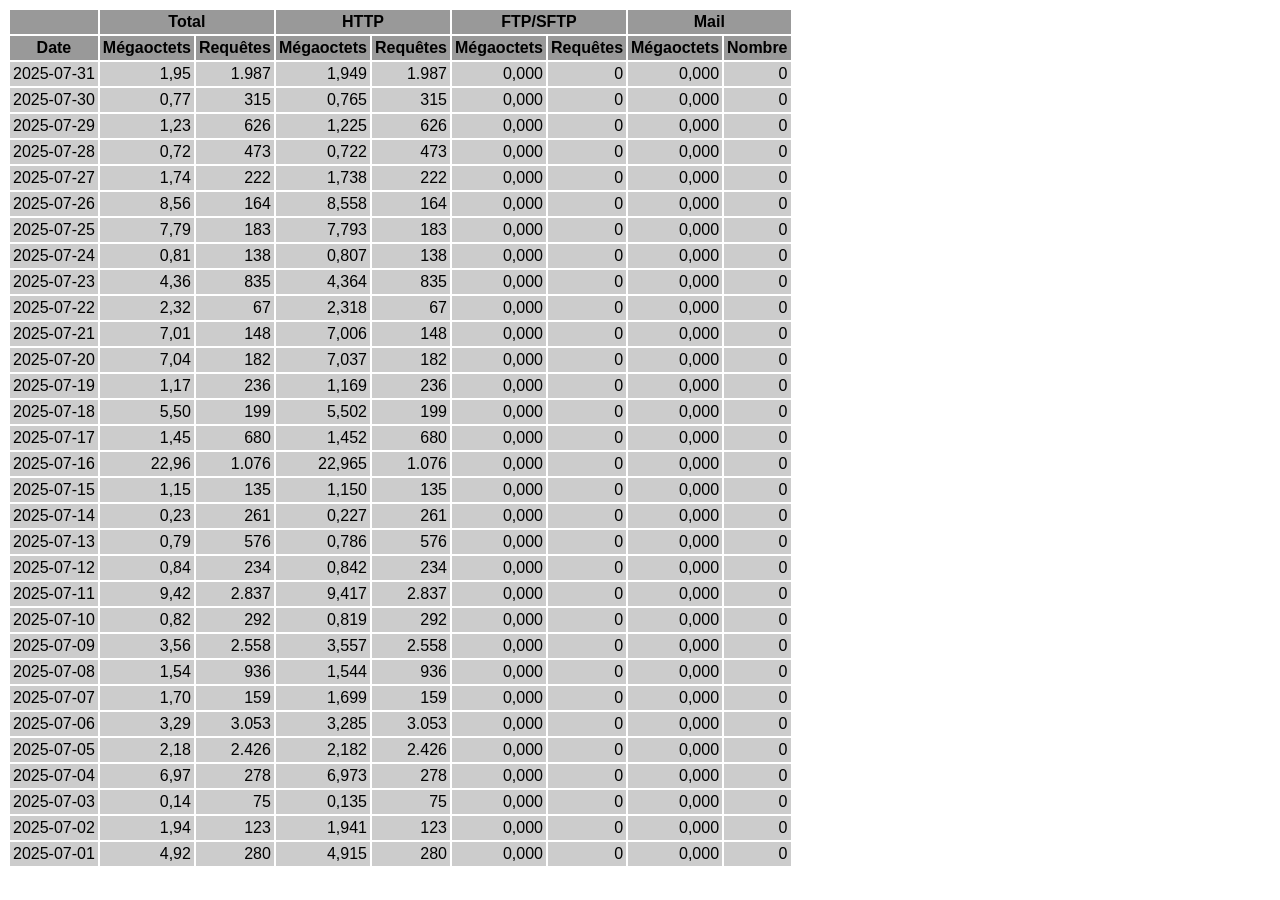
<file: logs/traffic.html/07.html>
<!DOCTYPE HTML PUBLIC "-//W3C//DTD HTML 4.01 Transitional//EN" "http://www.w3.org/TR/html4/loose.dtd">

<html>
<head>
<meta http-equiv="Content-Type" content="text/html; charset=utf-8">
<title>traffic.html</title>
<style type="text/css">
<!--
  em,h1,h2,h3,h4,h5,h6,form,input,br,hr,p,td,th,li,ul {
  font-family:Verdana,Arial,Helvetica,sans-serif; }

  td {color:#000000; background-color:#cccccc;}

  th {color:#000000; background-color:#999999;}
-->
</style>
</head>

<body bgcolor="#FFFFFF">

<table border="0" cellspacing="2" cellpadding="3">
<thead>
<tr>
<th></th>
<th colspan="2">Total</th>
<th colspan="2">HTTP</th>
<th colspan="2">FTP/SFTP</th>
<th colspan="2">Mail</th>
</tr>
</thead>
<tbody>
<tr>
<th align="center">Date</th>
<th>Mégaoctets</th><th>Requêtes</th>
<th>Mégaoctets</th><th>Requêtes</th>
<th>Mégaoctets</th><th>Requêtes</th>
<th>Mégaoctets</th><th>Nombre</th>
</tr>
<tr>
<td>2025-07-31</td>
<td align="right">1,95</td><td align="right">1.987</td>
<td align=right>1,949</td><td align=right>1.987</td>
<td align=right>0,000</td><td align=right>0</td>
<td align=right>0,000</td><td align=right>0</td>
</tr>
<!-- 2025-07-31 1.949 1987 1.949 1987 0.000 0 0.000 0 -->
<tr>
<td>2025-07-30</td>
<td align="right">0,77</td><td align="right">315</td>
<td align=right>0,765</td><td align=right>315</td>
<td align=right>0,000</td><td align=right>0</td>
<td align=right>0,000</td><td align=right>0</td>
</tr>
<!-- 2025-07-30 0.765 315 0.765 315 0.000 0 0.000 0 -->
<tr>
<td>2025-07-29</td>
<td align="right">1,23</td><td align="right">626</td>
<td align=right>1,225</td><td align=right>626</td>
<td align=right>0,000</td><td align=right>0</td>
<td align=right>0,000</td><td align=right>0</td>
</tr>
<!-- 2025-07-29 1.225 626 1.225 626 0.000 0 0.000 0 -->
<tr>
<td>2025-07-28</td>
<td align="right">0,72</td><td align="right">473</td>
<td align=right>0,722</td><td align=right>473</td>
<td align=right>0,000</td><td align=right>0</td>
<td align=right>0,000</td><td align=right>0</td>
</tr>
<!-- 2025-07-28 0.722 473 0.722 473 0.000 0 0.000 0 -->
<tr>
<td>2025-07-27</td>
<td align="right">1,74</td><td align="right">222</td>
<td align=right>1,738</td><td align=right>222</td>
<td align=right>0,000</td><td align=right>0</td>
<td align=right>0,000</td><td align=right>0</td>
</tr>
<!-- 2025-07-27 1.738 222 1.738 222 0.000 0 0.000 0 -->
<tr>
<td>2025-07-26</td>
<td align="right">8,56</td><td align="right">164</td>
<td align=right>8,558</td><td align=right>164</td>
<td align=right>0,000</td><td align=right>0</td>
<td align=right>0,000</td><td align=right>0</td>
</tr>
<!-- 2025-07-26 8.558 164 8.558 164 0.000 0 0.000 0 -->
<tr>
<td>2025-07-25</td>
<td align="right">7,79</td><td align="right">183</td>
<td align=right>7,793</td><td align=right>183</td>
<td align=right>0,000</td><td align=right>0</td>
<td align=right>0,000</td><td align=right>0</td>
</tr>
<!-- 2025-07-25 7.793 183 7.793 183 0.000 0 0.000 0 -->
<tr>
<td>2025-07-24</td>
<td align="right">0,81</td><td align="right">138</td>
<td align=right>0,807</td><td align=right>138</td>
<td align=right>0,000</td><td align=right>0</td>
<td align=right>0,000</td><td align=right>0</td>
</tr>
<!-- 2025-07-24 0.807 138 0.807 138 0.000 0 0.000 0 -->
<tr>
<td>2025-07-23</td>
<td align="right">4,36</td><td align="right">835</td>
<td align=right>4,364</td><td align=right>835</td>
<td align=right>0,000</td><td align=right>0</td>
<td align=right>0,000</td><td align=right>0</td>
</tr>
<!-- 2025-07-23 4.364 835 4.364 835 0.000 0 0.000 0 -->
<tr>
<td>2025-07-22</td>
<td align="right">2,32</td><td align="right">67</td>
<td align=right>2,318</td><td align=right>67</td>
<td align=right>0,000</td><td align=right>0</td>
<td align=right>0,000</td><td align=right>0</td>
</tr>
<!-- 2025-07-22 2.318 67 2.318 67 0.000 0 0.000 0 -->
<tr>
<td>2025-07-21</td>
<td align="right">7,01</td><td align="right">148</td>
<td align=right>7,006</td><td align=right>148</td>
<td align=right>0,000</td><td align=right>0</td>
<td align=right>0,000</td><td align=right>0</td>
</tr>
<!-- 2025-07-21 7.006 148 7.006 148 0.000 0 0.000 0 -->
<tr>
<td>2025-07-20</td>
<td align="right">7,04</td><td align="right">182</td>
<td align=right>7,037</td><td align=right>182</td>
<td align=right>0,000</td><td align=right>0</td>
<td align=right>0,000</td><td align=right>0</td>
</tr>
<!-- 2025-07-20 7.037 182 7.037 182 0.000 0 0.000 0 -->
<tr>
<td>2025-07-19</td>
<td align="right">1,17</td><td align="right">236</td>
<td align=right>1,169</td><td align=right>236</td>
<td align=right>0,000</td><td align=right>0</td>
<td align=right>0,000</td><td align=right>0</td>
</tr>
<!-- 2025-07-19 1.169 236 1.169 236 0.000 0 0.000 0 -->
<tr>
<td>2025-07-18</td>
<td align="right">5,50</td><td align="right">199</td>
<td align=right>5,502</td><td align=right>199</td>
<td align=right>0,000</td><td align=right>0</td>
<td align=right>0,000</td><td align=right>0</td>
</tr>
<!-- 2025-07-18 5.502 199 5.502 199 0.000 0 0.000 0 -->
<tr>
<td>2025-07-17</td>
<td align="right">1,45</td><td align="right">680</td>
<td align=right>1,452</td><td align=right>680</td>
<td align=right>0,000</td><td align=right>0</td>
<td align=right>0,000</td><td align=right>0</td>
</tr>
<!-- 2025-07-17 1.452 680 1.452 680 0.000 0 0.000 0 -->
<tr>
<td>2025-07-16</td>
<td align="right">22,96</td><td align="right">1.076</td>
<td align=right>22,965</td><td align=right>1.076</td>
<td align=right>0,000</td><td align=right>0</td>
<td align=right>0,000</td><td align=right>0</td>
</tr>
<!-- 2025-07-16 22.965 1076 22.965 1076 0.000 0 0.000 0 -->
<tr>
<td>2025-07-15</td>
<td align="right">1,15</td><td align="right">135</td>
<td align=right>1,150</td><td align=right>135</td>
<td align=right>0,000</td><td align=right>0</td>
<td align=right>0,000</td><td align=right>0</td>
</tr>
<!-- 2025-07-15 1.150 135 1.150 135 0.000 0 0.000 0 -->
<tr>
<td>2025-07-14</td>
<td align="right">0,23</td><td align="right">261</td>
<td align=right>0,227</td><td align=right>261</td>
<td align=right>0,000</td><td align=right>0</td>
<td align=right>0,000</td><td align=right>0</td>
</tr>
<!-- 2025-07-14 0.227 261 0.227 261 0.000 0 0.000 0 -->
<tr>
<td>2025-07-13</td>
<td align="right">0,79</td><td align="right">576</td>
<td align=right>0,786</td><td align=right>576</td>
<td align=right>0,000</td><td align=right>0</td>
<td align=right>0,000</td><td align=right>0</td>
</tr>
<!-- 2025-07-13 0.786 576 0.786 576 0.000 0 0.000 0 -->
<tr>
<td>2025-07-12</td>
<td align="right">0,84</td><td align="right">234</td>
<td align=right>0,842</td><td align=right>234</td>
<td align=right>0,000</td><td align=right>0</td>
<td align=right>0,000</td><td align=right>0</td>
</tr>
<!-- 2025-07-12 0.842 234 0.842 234 0.000 0 0.000 0 -->
<tr>
<td>2025-07-11</td>
<td align="right">9,42</td><td align="right">2.837</td>
<td align=right>9,417</td><td align=right>2.837</td>
<td align=right>0,000</td><td align=right>0</td>
<td align=right>0,000</td><td align=right>0</td>
</tr>
<!-- 2025-07-11 9.417 2837 9.417 2837 0.000 0 0.000 0 -->
<tr>
<td>2025-07-10</td>
<td align="right">0,82</td><td align="right">292</td>
<td align=right>0,819</td><td align=right>292</td>
<td align=right>0,000</td><td align=right>0</td>
<td align=right>0,000</td><td align=right>0</td>
</tr>
<!-- 2025-07-10 0.819 292 0.819 292 0.000 0 0.000 0 -->
<tr>
<td>2025-07-09</td>
<td align="right">3,56</td><td align="right">2.558</td>
<td align=right>3,557</td><td align=right>2.558</td>
<td align=right>0,000</td><td align=right>0</td>
<td align=right>0,000</td><td align=right>0</td>
</tr>
<!-- 2025-07-09 3.557 2558 3.557 2558 0.000 0 0.000 0 -->
<tr>
<td>2025-07-08</td>
<td align="right">1,54</td><td align="right">936</td>
<td align=right>1,544</td><td align=right>936</td>
<td align=right>0,000</td><td align=right>0</td>
<td align=right>0,000</td><td align=right>0</td>
</tr>
<!-- 2025-07-08 1.544 936 1.544 936 0.000 0 0.000 0 -->
<tr>
<td>2025-07-07</td>
<td align="right">1,70</td><td align="right">159</td>
<td align=right>1,699</td><td align=right>159</td>
<td align=right>0,000</td><td align=right>0</td>
<td align=right>0,000</td><td align=right>0</td>
</tr>
<!-- 2025-07-07 1.699 159 1.699 159 0.000 0 0.000 0 -->
<tr>
<td>2025-07-06</td>
<td align="right">3,29</td><td align="right">3.053</td>
<td align=right>3,285</td><td align=right>3.053</td>
<td align=right>0,000</td><td align=right>0</td>
<td align=right>0,000</td><td align=right>0</td>
</tr>
<!-- 2025-07-06 3.285 3053 3.285 3053 0.000 0 0.000 0 -->
<tr>
<td>2025-07-05</td>
<td align="right">2,18</td><td align="right">2.426</td>
<td align=right>2,182</td><td align=right>2.426</td>
<td align=right>0,000</td><td align=right>0</td>
<td align=right>0,000</td><td align=right>0</td>
</tr>
<!-- 2025-07-05 2.182 2426 2.182 2426 0.000 0 0.000 0 -->
<tr>
<td>2025-07-04</td>
<td align="right">6,97</td><td align="right">278</td>
<td align=right>6,973</td><td align=right>278</td>
<td align=right>0,000</td><td align=right>0</td>
<td align=right>0,000</td><td align=right>0</td>
</tr>
<!-- 2025-07-04 6.973 278 6.973 278 0.000 0 0.000 0 -->
<tr>
<td>2025-07-03</td>
<td align="right">0,14</td><td align="right">75</td>
<td align=right>0,135</td><td align=right>75</td>
<td align=right>0,000</td><td align=right>0</td>
<td align=right>0,000</td><td align=right>0</td>
</tr>
<!-- 2025-07-03 0.135 75 0.135 75 0.000 0 0.000 0 -->
<tr>
<td>2025-07-02</td>
<td align="right">1,94</td><td align="right">123</td>
<td align=right>1,941</td><td align=right>123</td>
<td align=right>0,000</td><td align=right>0</td>
<td align=right>0,000</td><td align=right>0</td>
</tr>
<!-- 2025-07-02 1.941 123 1.941 123 0.000 0 0.000 0 -->
<tr>
<td>2025-07-01</td>
<td align="right">4,92</td><td align="right">280</td>
<td align=right>4,915</td><td align=right>280</td>
<td align=right>0,000</td><td align=right>0</td>
<td align=right>0,000</td><td align=right>0</td>
</tr>
<!-- 2025-07-01 4.915 280 4.915 280 0.000 0 0.000 0 -->
</tbody>
</table>

</body>
</html>
</file>
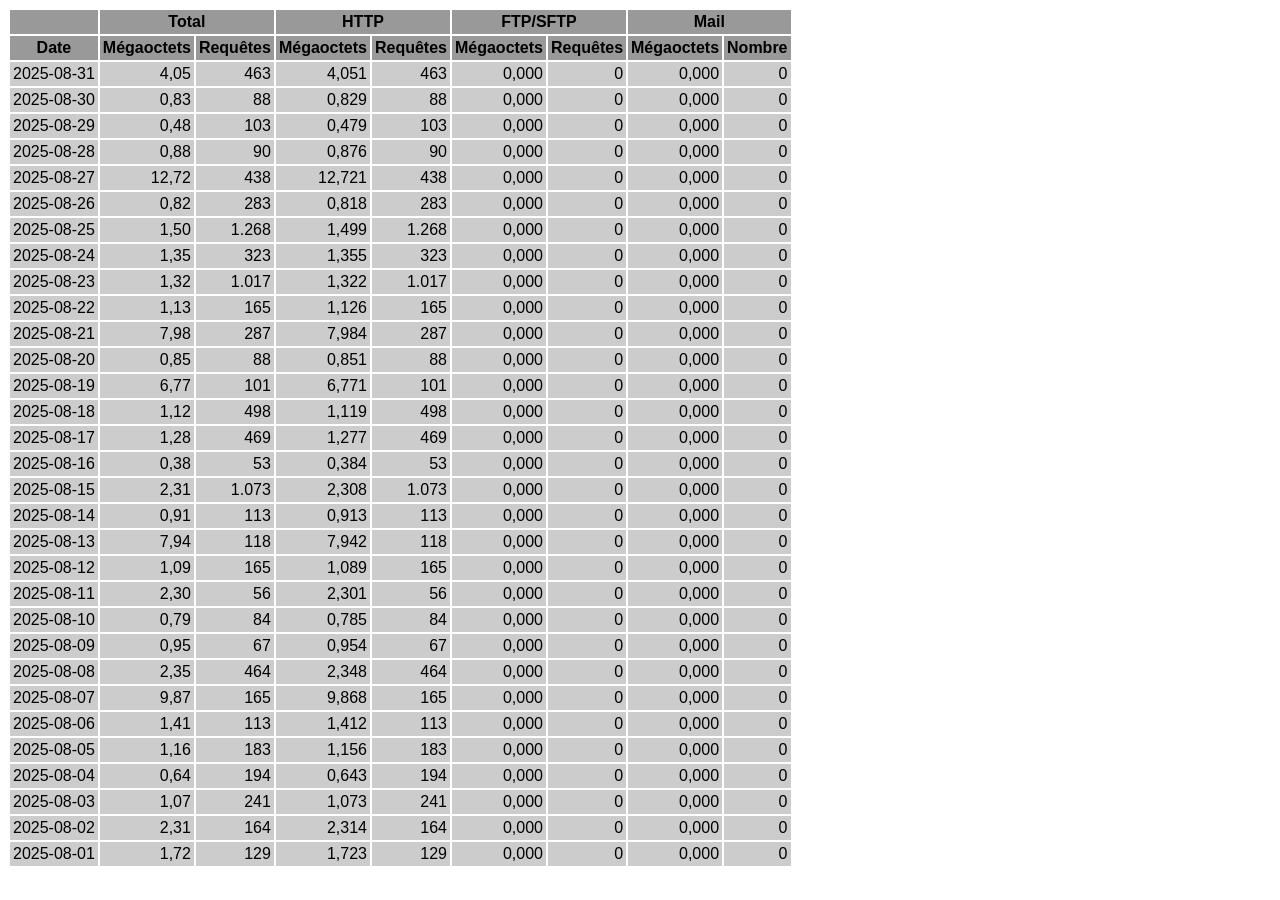
<file: logs/traffic.html/08.html>
<!DOCTYPE HTML PUBLIC "-//W3C//DTD HTML 4.01 Transitional//EN" "http://www.w3.org/TR/html4/loose.dtd">

<html>
<head>
<meta http-equiv="Content-Type" content="text/html; charset=utf-8">
<title>traffic.html</title>
<style type="text/css">
<!--
  em,h1,h2,h3,h4,h5,h6,form,input,br,hr,p,td,th,li,ul {
  font-family:Verdana,Arial,Helvetica,sans-serif; }

  td {color:#000000; background-color:#cccccc;}

  th {color:#000000; background-color:#999999;}
-->
</style>
</head>

<body bgcolor="#FFFFFF">

<table border="0" cellspacing="2" cellpadding="3">
<thead>
<tr>
<th></th>
<th colspan="2">Total</th>
<th colspan="2">HTTP</th>
<th colspan="2">FTP/SFTP</th>
<th colspan="2">Mail</th>
</tr>
</thead>
<tbody>
<tr>
<th align="center">Date</th>
<th>Mégaoctets</th><th>Requêtes</th>
<th>Mégaoctets</th><th>Requêtes</th>
<th>Mégaoctets</th><th>Requêtes</th>
<th>Mégaoctets</th><th>Nombre</th>
</tr>
<tr>
<td>2025-08-31</td>
<td align="right">4,05</td><td align="right">463</td>
<td align=right>4,051</td><td align=right>463</td>
<td align=right>0,000</td><td align=right>0</td>
<td align=right>0,000</td><td align=right>0</td>
</tr>
<!-- 2025-08-31 4.051 463 4.051 463 0.000 0 0.000 0 -->
<tr>
<td>2025-08-30</td>
<td align="right">0,83</td><td align="right">88</td>
<td align=right>0,829</td><td align=right>88</td>
<td align=right>0,000</td><td align=right>0</td>
<td align=right>0,000</td><td align=right>0</td>
</tr>
<!-- 2025-08-30 0.829 88 0.829 88 0.000 0 0.000 0 -->
<tr>
<td>2025-08-29</td>
<td align="right">0,48</td><td align="right">103</td>
<td align=right>0,479</td><td align=right>103</td>
<td align=right>0,000</td><td align=right>0</td>
<td align=right>0,000</td><td align=right>0</td>
</tr>
<!-- 2025-08-29 0.479 103 0.479 103 0.000 0 0.000 0 -->
<tr>
<td>2025-08-28</td>
<td align="right">0,88</td><td align="right">90</td>
<td align=right>0,876</td><td align=right>90</td>
<td align=right>0,000</td><td align=right>0</td>
<td align=right>0,000</td><td align=right>0</td>
</tr>
<!-- 2025-08-28 0.876 90 0.876 90 0.000 0 0.000 0 -->
<tr>
<td>2025-08-27</td>
<td align="right">12,72</td><td align="right">438</td>
<td align=right>12,721</td><td align=right>438</td>
<td align=right>0,000</td><td align=right>0</td>
<td align=right>0,000</td><td align=right>0</td>
</tr>
<!-- 2025-08-27 12.721 438 12.721 438 0.000 0 0.000 0 -->
<tr>
<td>2025-08-26</td>
<td align="right">0,82</td><td align="right">283</td>
<td align=right>0,818</td><td align=right>283</td>
<td align=right>0,000</td><td align=right>0</td>
<td align=right>0,000</td><td align=right>0</td>
</tr>
<!-- 2025-08-26 0.818 283 0.818 283 0.000 0 0.000 0 -->
<tr>
<td>2025-08-25</td>
<td align="right">1,50</td><td align="right">1.268</td>
<td align=right>1,499</td><td align=right>1.268</td>
<td align=right>0,000</td><td align=right>0</td>
<td align=right>0,000</td><td align=right>0</td>
</tr>
<!-- 2025-08-25 1.499 1268 1.499 1268 0.000 0 0.000 0 -->
<tr>
<td>2025-08-24</td>
<td align="right">1,35</td><td align="right">323</td>
<td align=right>1,355</td><td align=right>323</td>
<td align=right>0,000</td><td align=right>0</td>
<td align=right>0,000</td><td align=right>0</td>
</tr>
<!-- 2025-08-24 1.355 323 1.355 323 0.000 0 0.000 0 -->
<tr>
<td>2025-08-23</td>
<td align="right">1,32</td><td align="right">1.017</td>
<td align=right>1,322</td><td align=right>1.017</td>
<td align=right>0,000</td><td align=right>0</td>
<td align=right>0,000</td><td align=right>0</td>
</tr>
<!-- 2025-08-23 1.322 1017 1.322 1017 0.000 0 0.000 0 -->
<tr>
<td>2025-08-22</td>
<td align="right">1,13</td><td align="right">165</td>
<td align=right>1,126</td><td align=right>165</td>
<td align=right>0,000</td><td align=right>0</td>
<td align=right>0,000</td><td align=right>0</td>
</tr>
<!-- 2025-08-22 1.126 165 1.126 165 0.000 0 0.000 0 -->
<tr>
<td>2025-08-21</td>
<td align="right">7,98</td><td align="right">287</td>
<td align=right>7,984</td><td align=right>287</td>
<td align=right>0,000</td><td align=right>0</td>
<td align=right>0,000</td><td align=right>0</td>
</tr>
<!-- 2025-08-21 7.984 287 7.984 287 0.000 0 0.000 0 -->
<tr>
<td>2025-08-20</td>
<td align="right">0,85</td><td align="right">88</td>
<td align=right>0,851</td><td align=right>88</td>
<td align=right>0,000</td><td align=right>0</td>
<td align=right>0,000</td><td align=right>0</td>
</tr>
<!-- 2025-08-20 0.851 88 0.851 88 0.000 0 0.000 0 -->
<tr>
<td>2025-08-19</td>
<td align="right">6,77</td><td align="right">101</td>
<td align=right>6,771</td><td align=right>101</td>
<td align=right>0,000</td><td align=right>0</td>
<td align=right>0,000</td><td align=right>0</td>
</tr>
<!-- 2025-08-19 6.771 101 6.771 101 0.000 0 0.000 0 -->
<tr>
<td>2025-08-18</td>
<td align="right">1,12</td><td align="right">498</td>
<td align=right>1,119</td><td align=right>498</td>
<td align=right>0,000</td><td align=right>0</td>
<td align=right>0,000</td><td align=right>0</td>
</tr>
<!-- 2025-08-18 1.119 498 1.119 498 0.000 0 0.000 0 -->
<tr>
<td>2025-08-17</td>
<td align="right">1,28</td><td align="right">469</td>
<td align=right>1,277</td><td align=right>469</td>
<td align=right>0,000</td><td align=right>0</td>
<td align=right>0,000</td><td align=right>0</td>
</tr>
<!-- 2025-08-17 1.277 469 1.277 469 0.000 0 0.000 0 -->
<tr>
<td>2025-08-16</td>
<td align="right">0,38</td><td align="right">53</td>
<td align=right>0,384</td><td align=right>53</td>
<td align=right>0,000</td><td align=right>0</td>
<td align=right>0,000</td><td align=right>0</td>
</tr>
<!-- 2025-08-16 0.384 53 0.384 53 0.000 0 0.000 0 -->
<tr>
<td>2025-08-15</td>
<td align="right">2,31</td><td align="right">1.073</td>
<td align=right>2,308</td><td align=right>1.073</td>
<td align=right>0,000</td><td align=right>0</td>
<td align=right>0,000</td><td align=right>0</td>
</tr>
<!-- 2025-08-15 2.308 1073 2.308 1073 0.000 0 0.000 0 -->
<tr>
<td>2025-08-14</td>
<td align="right">0,91</td><td align="right">113</td>
<td align=right>0,913</td><td align=right>113</td>
<td align=right>0,000</td><td align=right>0</td>
<td align=right>0,000</td><td align=right>0</td>
</tr>
<!-- 2025-08-14 0.913 113 0.913 113 0.000 0 0.000 0 -->
<tr>
<td>2025-08-13</td>
<td align="right">7,94</td><td align="right">118</td>
<td align=right>7,942</td><td align=right>118</td>
<td align=right>0,000</td><td align=right>0</td>
<td align=right>0,000</td><td align=right>0</td>
</tr>
<!-- 2025-08-13 7.942 118 7.942 118 0.000 0 0.000 0 -->
<tr>
<td>2025-08-12</td>
<td align="right">1,09</td><td align="right">165</td>
<td align=right>1,089</td><td align=right>165</td>
<td align=right>0,000</td><td align=right>0</td>
<td align=right>0,000</td><td align=right>0</td>
</tr>
<!-- 2025-08-12 1.089 165 1.089 165 0.000 0 0.000 0 -->
<tr>
<td>2025-08-11</td>
<td align="right">2,30</td><td align="right">56</td>
<td align=right>2,301</td><td align=right>56</td>
<td align=right>0,000</td><td align=right>0</td>
<td align=right>0,000</td><td align=right>0</td>
</tr>
<!-- 2025-08-11 2.301 56 2.301 56 0.000 0 0.000 0 -->
<tr>
<td>2025-08-10</td>
<td align="right">0,79</td><td align="right">84</td>
<td align=right>0,785</td><td align=right>84</td>
<td align=right>0,000</td><td align=right>0</td>
<td align=right>0,000</td><td align=right>0</td>
</tr>
<!-- 2025-08-10 0.785 84 0.785 84 0.000 0 0.000 0 -->
<tr>
<td>2025-08-09</td>
<td align="right">0,95</td><td align="right">67</td>
<td align=right>0,954</td><td align=right>67</td>
<td align=right>0,000</td><td align=right>0</td>
<td align=right>0,000</td><td align=right>0</td>
</tr>
<!-- 2025-08-09 0.954 67 0.954 67 0.000 0 0.000 0 -->
<tr>
<td>2025-08-08</td>
<td align="right">2,35</td><td align="right">464</td>
<td align=right>2,348</td><td align=right>464</td>
<td align=right>0,000</td><td align=right>0</td>
<td align=right>0,000</td><td align=right>0</td>
</tr>
<!-- 2025-08-08 2.348 464 2.348 464 0.000 0 0.000 0 -->
<tr>
<td>2025-08-07</td>
<td align="right">9,87</td><td align="right">165</td>
<td align=right>9,868</td><td align=right>165</td>
<td align=right>0,000</td><td align=right>0</td>
<td align=right>0,000</td><td align=right>0</td>
</tr>
<!-- 2025-08-07 9.868 165 9.868 165 0.000 0 0.000 0 -->
<tr>
<td>2025-08-06</td>
<td align="right">1,41</td><td align="right">113</td>
<td align=right>1,412</td><td align=right>113</td>
<td align=right>0,000</td><td align=right>0</td>
<td align=right>0,000</td><td align=right>0</td>
</tr>
<!-- 2025-08-06 1.412 113 1.412 113 0.000 0 0.000 0 -->
<tr>
<td>2025-08-05</td>
<td align="right">1,16</td><td align="right">183</td>
<td align=right>1,156</td><td align=right>183</td>
<td align=right>0,000</td><td align=right>0</td>
<td align=right>0,000</td><td align=right>0</td>
</tr>
<!-- 2025-08-05 1.156 183 1.156 183 0.000 0 0.000 0 -->
<tr>
<td>2025-08-04</td>
<td align="right">0,64</td><td align="right">194</td>
<td align=right>0,643</td><td align=right>194</td>
<td align=right>0,000</td><td align=right>0</td>
<td align=right>0,000</td><td align=right>0</td>
</tr>
<!-- 2025-08-04 0.643 194 0.643 194 0.000 0 0.000 0 -->
<tr>
<td>2025-08-03</td>
<td align="right">1,07</td><td align="right">241</td>
<td align=right>1,073</td><td align=right>241</td>
<td align=right>0,000</td><td align=right>0</td>
<td align=right>0,000</td><td align=right>0</td>
</tr>
<!-- 2025-08-03 1.073 241 1.073 241 0.000 0 0.000 0 -->
<tr>
<td>2025-08-02</td>
<td align="right">2,31</td><td align="right">164</td>
<td align=right>2,314</td><td align=right>164</td>
<td align=right>0,000</td><td align=right>0</td>
<td align=right>0,000</td><td align=right>0</td>
</tr>
<!-- 2025-08-02 2.314 164 2.314 164 0.000 0 0.000 0 -->
<tr>
<td>2025-08-01</td>
<td align="right">1,72</td><td align="right">129</td>
<td align=right>1,723</td><td align=right>129</td>
<td align=right>0,000</td><td align=right>0</td>
<td align=right>0,000</td><td align=right>0</td>
</tr>
<!-- 2025-08-01 1.723 129 1.723 129 0.000 0 0.000 0 -->
</tbody>
</table>

</body>
</html>
</file>
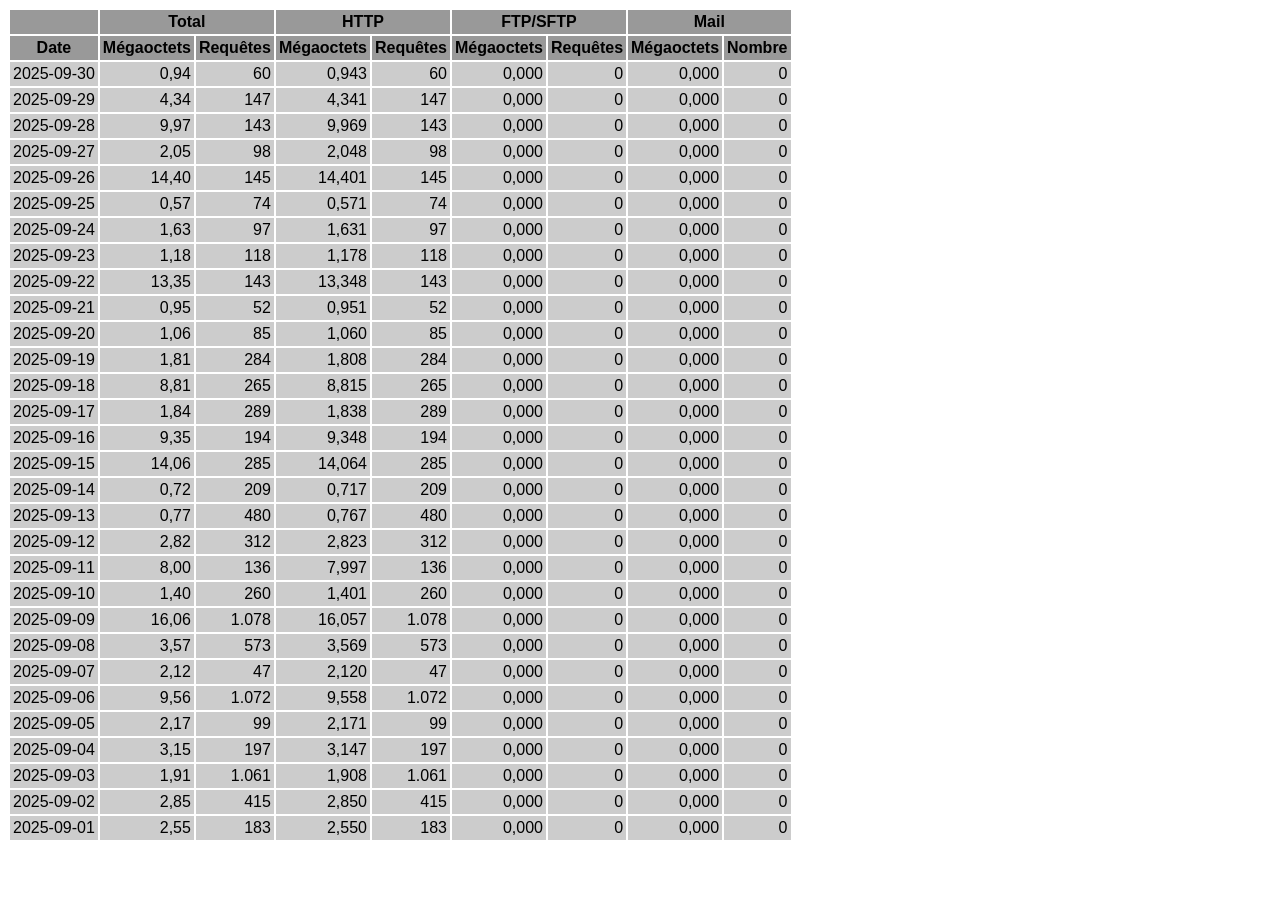
<file: logs/traffic.html/09.html>
<!DOCTYPE HTML PUBLIC "-//W3C//DTD HTML 4.01 Transitional//EN" "http://www.w3.org/TR/html4/loose.dtd">

<html>
<head>
<meta http-equiv="Content-Type" content="text/html; charset=utf-8">
<title>traffic.html</title>
<style type="text/css">
<!--
  em,h1,h2,h3,h4,h5,h6,form,input,br,hr,p,td,th,li,ul {
  font-family:Verdana,Arial,Helvetica,sans-serif; }

  td {color:#000000; background-color:#cccccc;}

  th {color:#000000; background-color:#999999;}
-->
</style>
</head>

<body bgcolor="#FFFFFF">

<table border="0" cellspacing="2" cellpadding="3">
<thead>
<tr>
<th></th>
<th colspan="2">Total</th>
<th colspan="2">HTTP</th>
<th colspan="2">FTP/SFTP</th>
<th colspan="2">Mail</th>
</tr>
</thead>
<tbody>
<tr>
<th align="center">Date</th>
<th>Mégaoctets</th><th>Requêtes</th>
<th>Mégaoctets</th><th>Requêtes</th>
<th>Mégaoctets</th><th>Requêtes</th>
<th>Mégaoctets</th><th>Nombre</th>
</tr>
<tr>
<td>2025-09-30</td>
<td align="right">0,94</td><td align="right">60</td>
<td align=right>0,943</td><td align=right>60</td>
<td align=right>0,000</td><td align=right>0</td>
<td align=right>0,000</td><td align=right>0</td>
</tr>
<!-- 2025-09-30 0.943 60 0.943 60 0.000 0 0.000 0 -->
<tr>
<td>2025-09-29</td>
<td align="right">4,34</td><td align="right">147</td>
<td align=right>4,341</td><td align=right>147</td>
<td align=right>0,000</td><td align=right>0</td>
<td align=right>0,000</td><td align=right>0</td>
</tr>
<!-- 2025-09-29 4.341 147 4.341 147 0.000 0 0.000 0 -->
<tr>
<td>2025-09-28</td>
<td align="right">9,97</td><td align="right">143</td>
<td align=right>9,969</td><td align=right>143</td>
<td align=right>0,000</td><td align=right>0</td>
<td align=right>0,000</td><td align=right>0</td>
</tr>
<!-- 2025-09-28 9.969 143 9.969 143 0.000 0 0.000 0 -->
<tr>
<td>2025-09-27</td>
<td align="right">2,05</td><td align="right">98</td>
<td align=right>2,048</td><td align=right>98</td>
<td align=right>0,000</td><td align=right>0</td>
<td align=right>0,000</td><td align=right>0</td>
</tr>
<!-- 2025-09-27 2.048 98 2.048 98 0.000 0 0.000 0 -->
<tr>
<td>2025-09-26</td>
<td align="right">14,40</td><td align="right">145</td>
<td align=right>14,401</td><td align=right>145</td>
<td align=right>0,000</td><td align=right>0</td>
<td align=right>0,000</td><td align=right>0</td>
</tr>
<!-- 2025-09-26 14.401 145 14.401 145 0.000 0 0.000 0 -->
<tr>
<td>2025-09-25</td>
<td align="right">0,57</td><td align="right">74</td>
<td align=right>0,571</td><td align=right>74</td>
<td align=right>0,000</td><td align=right>0</td>
<td align=right>0,000</td><td align=right>0</td>
</tr>
<!-- 2025-09-25 0.571 74 0.571 74 0.000 0 0.000 0 -->
<tr>
<td>2025-09-24</td>
<td align="right">1,63</td><td align="right">97</td>
<td align=right>1,631</td><td align=right>97</td>
<td align=right>0,000</td><td align=right>0</td>
<td align=right>0,000</td><td align=right>0</td>
</tr>
<!-- 2025-09-24 1.631 97 1.631 97 0.000 0 0.000 0 -->
<tr>
<td>2025-09-23</td>
<td align="right">1,18</td><td align="right">118</td>
<td align=right>1,178</td><td align=right>118</td>
<td align=right>0,000</td><td align=right>0</td>
<td align=right>0,000</td><td align=right>0</td>
</tr>
<!-- 2025-09-23 1.178 118 1.178 118 0.000 0 0.000 0 -->
<tr>
<td>2025-09-22</td>
<td align="right">13,35</td><td align="right">143</td>
<td align=right>13,348</td><td align=right>143</td>
<td align=right>0,000</td><td align=right>0</td>
<td align=right>0,000</td><td align=right>0</td>
</tr>
<!-- 2025-09-22 13.348 143 13.348 143 0.000 0 0.000 0 -->
<tr>
<td>2025-09-21</td>
<td align="right">0,95</td><td align="right">52</td>
<td align=right>0,951</td><td align=right>52</td>
<td align=right>0,000</td><td align=right>0</td>
<td align=right>0,000</td><td align=right>0</td>
</tr>
<!-- 2025-09-21 0.951 52 0.951 52 0.000 0 0.000 0 -->
<tr>
<td>2025-09-20</td>
<td align="right">1,06</td><td align="right">85</td>
<td align=right>1,060</td><td align=right>85</td>
<td align=right>0,000</td><td align=right>0</td>
<td align=right>0,000</td><td align=right>0</td>
</tr>
<!-- 2025-09-20 1.060 85 1.060 85 0.000 0 0.000 0 -->
<tr>
<td>2025-09-19</td>
<td align="right">1,81</td><td align="right">284</td>
<td align=right>1,808</td><td align=right>284</td>
<td align=right>0,000</td><td align=right>0</td>
<td align=right>0,000</td><td align=right>0</td>
</tr>
<!-- 2025-09-19 1.808 284 1.808 284 0.000 0 0.000 0 -->
<tr>
<td>2025-09-18</td>
<td align="right">8,81</td><td align="right">265</td>
<td align=right>8,815</td><td align=right>265</td>
<td align=right>0,000</td><td align=right>0</td>
<td align=right>0,000</td><td align=right>0</td>
</tr>
<!-- 2025-09-18 8.815 265 8.815 265 0.000 0 0.000 0 -->
<tr>
<td>2025-09-17</td>
<td align="right">1,84</td><td align="right">289</td>
<td align=right>1,838</td><td align=right>289</td>
<td align=right>0,000</td><td align=right>0</td>
<td align=right>0,000</td><td align=right>0</td>
</tr>
<!-- 2025-09-17 1.838 289 1.838 289 0.000 0 0.000 0 -->
<tr>
<td>2025-09-16</td>
<td align="right">9,35</td><td align="right">194</td>
<td align=right>9,348</td><td align=right>194</td>
<td align=right>0,000</td><td align=right>0</td>
<td align=right>0,000</td><td align=right>0</td>
</tr>
<!-- 2025-09-16 9.348 194 9.348 194 0.000 0 0.000 0 -->
<tr>
<td>2025-09-15</td>
<td align="right">14,06</td><td align="right">285</td>
<td align=right>14,064</td><td align=right>285</td>
<td align=right>0,000</td><td align=right>0</td>
<td align=right>0,000</td><td align=right>0</td>
</tr>
<!-- 2025-09-15 14.064 285 14.064 285 0.000 0 0.000 0 -->
<tr>
<td>2025-09-14</td>
<td align="right">0,72</td><td align="right">209</td>
<td align=right>0,717</td><td align=right>209</td>
<td align=right>0,000</td><td align=right>0</td>
<td align=right>0,000</td><td align=right>0</td>
</tr>
<!-- 2025-09-14 0.717 209 0.717 209 0.000 0 0.000 0 -->
<tr>
<td>2025-09-13</td>
<td align="right">0,77</td><td align="right">480</td>
<td align=right>0,767</td><td align=right>480</td>
<td align=right>0,000</td><td align=right>0</td>
<td align=right>0,000</td><td align=right>0</td>
</tr>
<!-- 2025-09-13 0.767 480 0.767 480 0.000 0 0.000 0 -->
<tr>
<td>2025-09-12</td>
<td align="right">2,82</td><td align="right">312</td>
<td align=right>2,823</td><td align=right>312</td>
<td align=right>0,000</td><td align=right>0</td>
<td align=right>0,000</td><td align=right>0</td>
</tr>
<!-- 2025-09-12 2.823 312 2.823 312 0.000 0 0.000 0 -->
<tr>
<td>2025-09-11</td>
<td align="right">8,00</td><td align="right">136</td>
<td align=right>7,997</td><td align=right>136</td>
<td align=right>0,000</td><td align=right>0</td>
<td align=right>0,000</td><td align=right>0</td>
</tr>
<!-- 2025-09-11 7.997 136 7.997 136 0.000 0 0.000 0 -->
<tr>
<td>2025-09-10</td>
<td align="right">1,40</td><td align="right">260</td>
<td align=right>1,401</td><td align=right>260</td>
<td align=right>0,000</td><td align=right>0</td>
<td align=right>0,000</td><td align=right>0</td>
</tr>
<!-- 2025-09-10 1.401 260 1.401 260 0.000 0 0.000 0 -->
<tr>
<td>2025-09-09</td>
<td align="right">16,06</td><td align="right">1.078</td>
<td align=right>16,057</td><td align=right>1.078</td>
<td align=right>0,000</td><td align=right>0</td>
<td align=right>0,000</td><td align=right>0</td>
</tr>
<!-- 2025-09-09 16.057 1078 16.057 1078 0.000 0 0.000 0 -->
<tr>
<td>2025-09-08</td>
<td align="right">3,57</td><td align="right">573</td>
<td align=right>3,569</td><td align=right>573</td>
<td align=right>0,000</td><td align=right>0</td>
<td align=right>0,000</td><td align=right>0</td>
</tr>
<!-- 2025-09-08 3.569 573 3.569 573 0.000 0 0.000 0 -->
<tr>
<td>2025-09-07</td>
<td align="right">2,12</td><td align="right">47</td>
<td align=right>2,120</td><td align=right>47</td>
<td align=right>0,000</td><td align=right>0</td>
<td align=right>0,000</td><td align=right>0</td>
</tr>
<!-- 2025-09-07 2.120 47 2.120 47 0.000 0 0.000 0 -->
<tr>
<td>2025-09-06</td>
<td align="right">9,56</td><td align="right">1.072</td>
<td align=right>9,558</td><td align=right>1.072</td>
<td align=right>0,000</td><td align=right>0</td>
<td align=right>0,000</td><td align=right>0</td>
</tr>
<!-- 2025-09-06 9.558 1072 9.558 1072 0.000 0 0.000 0 -->
<tr>
<td>2025-09-05</td>
<td align="right">2,17</td><td align="right">99</td>
<td align=right>2,171</td><td align=right>99</td>
<td align=right>0,000</td><td align=right>0</td>
<td align=right>0,000</td><td align=right>0</td>
</tr>
<!-- 2025-09-05 2.171 99 2.171 99 0.000 0 0.000 0 -->
<tr>
<td>2025-09-04</td>
<td align="right">3,15</td><td align="right">197</td>
<td align=right>3,147</td><td align=right>197</td>
<td align=right>0,000</td><td align=right>0</td>
<td align=right>0,000</td><td align=right>0</td>
</tr>
<!-- 2025-09-04 3.147 197 3.147 197 0.000 0 0.000 0 -->
<tr>
<td>2025-09-03</td>
<td align="right">1,91</td><td align="right">1.061</td>
<td align=right>1,908</td><td align=right>1.061</td>
<td align=right>0,000</td><td align=right>0</td>
<td align=right>0,000</td><td align=right>0</td>
</tr>
<!-- 2025-09-03 1.908 1061 1.908 1061 0.000 0 0.000 0 -->
<tr>
<td>2025-09-02</td>
<td align="right">2,85</td><td align="right">415</td>
<td align=right>2,850</td><td align=right>415</td>
<td align=right>0,000</td><td align=right>0</td>
<td align=right>0,000</td><td align=right>0</td>
</tr>
<!-- 2025-09-02 2.850 415 2.850 415 0.000 0 0.000 0 -->
<tr>
<td>2025-09-01</td>
<td align="right">2,55</td><td align="right">183</td>
<td align=right>2,550</td><td align=right>183</td>
<td align=right>0,000</td><td align=right>0</td>
<td align=right>0,000</td><td align=right>0</td>
</tr>
<!-- 2025-09-01 2.550 183 2.550 183 0.000 0 0.000 0 -->
</tbody>
</table>

</body>
</html>
</file>
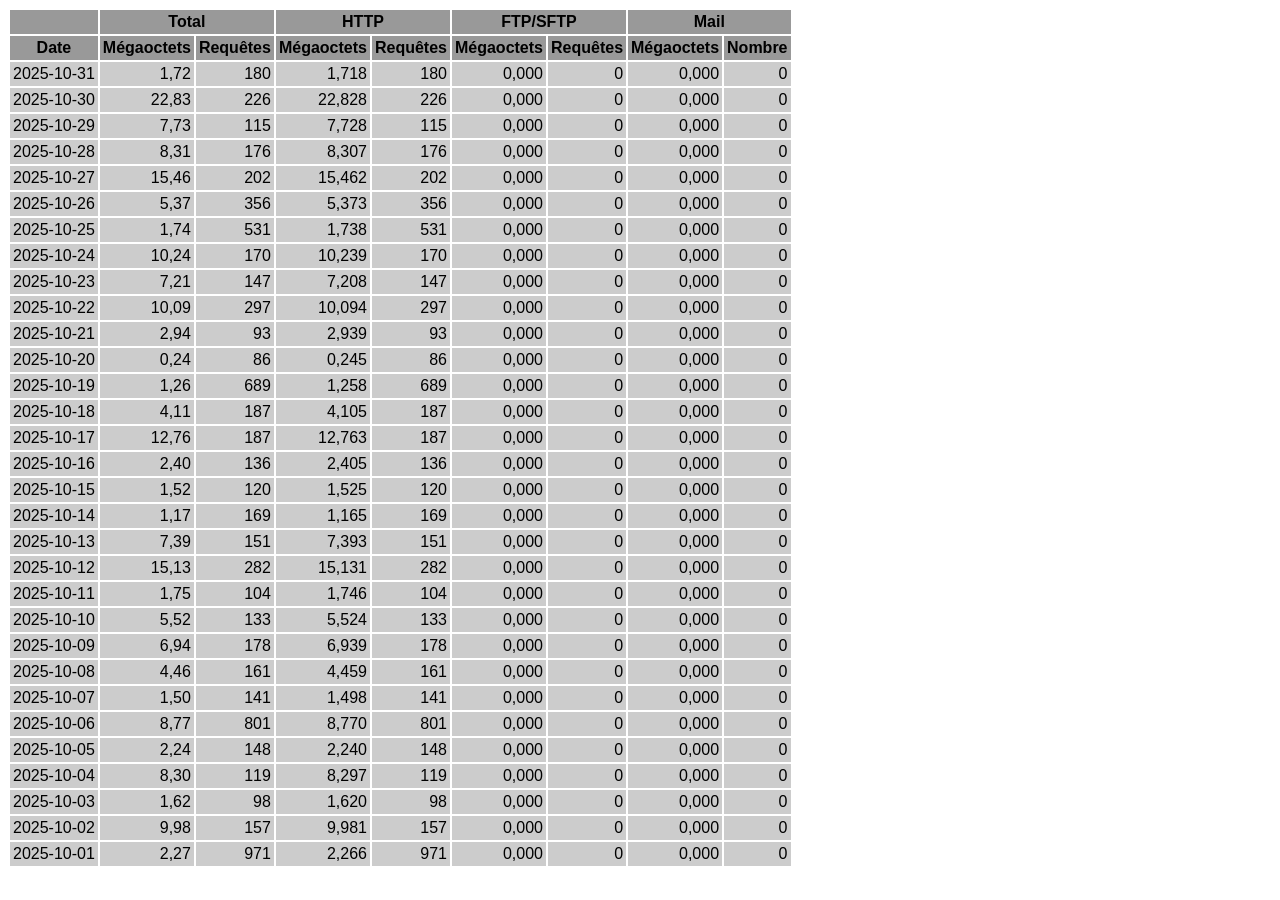
<file: logs/traffic.html/10.html>
<!DOCTYPE HTML PUBLIC "-//W3C//DTD HTML 4.01 Transitional//EN" "http://www.w3.org/TR/html4/loose.dtd">

<html>
<head>
<meta http-equiv="Content-Type" content="text/html; charset=utf-8">
<title>traffic.html</title>
<style type="text/css">
<!--
  em,h1,h2,h3,h4,h5,h6,form,input,br,hr,p,td,th,li,ul {
  font-family:Verdana,Arial,Helvetica,sans-serif; }

  td {color:#000000; background-color:#cccccc;}

  th {color:#000000; background-color:#999999;}
-->
</style>
</head>

<body bgcolor="#FFFFFF">

<table border="0" cellspacing="2" cellpadding="3">
<thead>
<tr>
<th></th>
<th colspan="2">Total</th>
<th colspan="2">HTTP</th>
<th colspan="2">FTP/SFTP</th>
<th colspan="2">Mail</th>
</tr>
</thead>
<tbody>
<tr>
<th align="center">Date</th>
<th>Mégaoctets</th><th>Requêtes</th>
<th>Mégaoctets</th><th>Requêtes</th>
<th>Mégaoctets</th><th>Requêtes</th>
<th>Mégaoctets</th><th>Nombre</th>
</tr>
<tr>
<td>2025-10-31</td>
<td align="right">1,72</td><td align="right">180</td>
<td align=right>1,718</td><td align=right>180</td>
<td align=right>0,000</td><td align=right>0</td>
<td align=right>0,000</td><td align=right>0</td>
</tr>
<!-- 2025-10-31 1.718 180 1.718 180 0.000 0 0.000 0 -->
<tr>
<td>2025-10-30</td>
<td align="right">22,83</td><td align="right">226</td>
<td align=right>22,828</td><td align=right>226</td>
<td align=right>0,000</td><td align=right>0</td>
<td align=right>0,000</td><td align=right>0</td>
</tr>
<!-- 2025-10-30 22.828 226 22.828 226 0.000 0 0.000 0 -->
<tr>
<td>2025-10-29</td>
<td align="right">7,73</td><td align="right">115</td>
<td align=right>7,728</td><td align=right>115</td>
<td align=right>0,000</td><td align=right>0</td>
<td align=right>0,000</td><td align=right>0</td>
</tr>
<!-- 2025-10-29 7.728 115 7.728 115 0.000 0 0.000 0 -->
<tr>
<td>2025-10-28</td>
<td align="right">8,31</td><td align="right">176</td>
<td align=right>8,307</td><td align=right>176</td>
<td align=right>0,000</td><td align=right>0</td>
<td align=right>0,000</td><td align=right>0</td>
</tr>
<!-- 2025-10-28 8.307 176 8.307 176 0.000 0 0.000 0 -->
<tr>
<td>2025-10-27</td>
<td align="right">15,46</td><td align="right">202</td>
<td align=right>15,462</td><td align=right>202</td>
<td align=right>0,000</td><td align=right>0</td>
<td align=right>0,000</td><td align=right>0</td>
</tr>
<!-- 2025-10-27 15.462 202 15.462 202 0.000 0 0.000 0 -->
<tr>
<td>2025-10-26</td>
<td align="right">5,37</td><td align="right">356</td>
<td align=right>5,373</td><td align=right>356</td>
<td align=right>0,000</td><td align=right>0</td>
<td align=right>0,000</td><td align=right>0</td>
</tr>
<!-- 2025-10-26 5.373 356 5.373 356 0.000 0 0.000 0 -->
<tr>
<td>2025-10-25</td>
<td align="right">1,74</td><td align="right">531</td>
<td align=right>1,738</td><td align=right>531</td>
<td align=right>0,000</td><td align=right>0</td>
<td align=right>0,000</td><td align=right>0</td>
</tr>
<!-- 2025-10-25 1.738 531 1.738 531 0.000 0 0.000 0 -->
<tr>
<td>2025-10-24</td>
<td align="right">10,24</td><td align="right">170</td>
<td align=right>10,239</td><td align=right>170</td>
<td align=right>0,000</td><td align=right>0</td>
<td align=right>0,000</td><td align=right>0</td>
</tr>
<!-- 2025-10-24 10.239 170 10.239 170 0.000 0 0.000 0 -->
<tr>
<td>2025-10-23</td>
<td align="right">7,21</td><td align="right">147</td>
<td align=right>7,208</td><td align=right>147</td>
<td align=right>0,000</td><td align=right>0</td>
<td align=right>0,000</td><td align=right>0</td>
</tr>
<!-- 2025-10-23 7.208 147 7.208 147 0.000 0 0.000 0 -->
<tr>
<td>2025-10-22</td>
<td align="right">10,09</td><td align="right">297</td>
<td align=right>10,094</td><td align=right>297</td>
<td align=right>0,000</td><td align=right>0</td>
<td align=right>0,000</td><td align=right>0</td>
</tr>
<!-- 2025-10-22 10.094 297 10.094 297 0.000 0 0.000 0 -->
<tr>
<td>2025-10-21</td>
<td align="right">2,94</td><td align="right">93</td>
<td align=right>2,939</td><td align=right>93</td>
<td align=right>0,000</td><td align=right>0</td>
<td align=right>0,000</td><td align=right>0</td>
</tr>
<!-- 2025-10-21 2.939 93 2.939 93 0.000 0 0.000 0 -->
<tr>
<td>2025-10-20</td>
<td align="right">0,24</td><td align="right">86</td>
<td align=right>0,245</td><td align=right>86</td>
<td align=right>0,000</td><td align=right>0</td>
<td align=right>0,000</td><td align=right>0</td>
</tr>
<!-- 2025-10-20 0.245 86 0.245 86 0.000 0 0.000 0 -->
<tr>
<td>2025-10-19</td>
<td align="right">1,26</td><td align="right">689</td>
<td align=right>1,258</td><td align=right>689</td>
<td align=right>0,000</td><td align=right>0</td>
<td align=right>0,000</td><td align=right>0</td>
</tr>
<!-- 2025-10-19 1.258 689 1.258 689 0.000 0 0.000 0 -->
<tr>
<td>2025-10-18</td>
<td align="right">4,11</td><td align="right">187</td>
<td align=right>4,105</td><td align=right>187</td>
<td align=right>0,000</td><td align=right>0</td>
<td align=right>0,000</td><td align=right>0</td>
</tr>
<!-- 2025-10-18 4.105 187 4.105 187 0.000 0 0.000 0 -->
<tr>
<td>2025-10-17</td>
<td align="right">12,76</td><td align="right">187</td>
<td align=right>12,763</td><td align=right>187</td>
<td align=right>0,000</td><td align=right>0</td>
<td align=right>0,000</td><td align=right>0</td>
</tr>
<!-- 2025-10-17 12.763 187 12.763 187 0.000 0 0.000 0 -->
<tr>
<td>2025-10-16</td>
<td align="right">2,40</td><td align="right">136</td>
<td align=right>2,405</td><td align=right>136</td>
<td align=right>0,000</td><td align=right>0</td>
<td align=right>0,000</td><td align=right>0</td>
</tr>
<!-- 2025-10-16 2.405 136 2.405 136 0.000 0 0.000 0 -->
<tr>
<td>2025-10-15</td>
<td align="right">1,52</td><td align="right">120</td>
<td align=right>1,525</td><td align=right>120</td>
<td align=right>0,000</td><td align=right>0</td>
<td align=right>0,000</td><td align=right>0</td>
</tr>
<!-- 2025-10-15 1.525 120 1.525 120 0.000 0 0.000 0 -->
<tr>
<td>2025-10-14</td>
<td align="right">1,17</td><td align="right">169</td>
<td align=right>1,165</td><td align=right>169</td>
<td align=right>0,000</td><td align=right>0</td>
<td align=right>0,000</td><td align=right>0</td>
</tr>
<!-- 2025-10-14 1.165 169 1.165 169 0.000 0 0.000 0 -->
<tr>
<td>2025-10-13</td>
<td align="right">7,39</td><td align="right">151</td>
<td align=right>7,393</td><td align=right>151</td>
<td align=right>0,000</td><td align=right>0</td>
<td align=right>0,000</td><td align=right>0</td>
</tr>
<!-- 2025-10-13 7.393 151 7.393 151 0.000 0 0.000 0 -->
<tr>
<td>2025-10-12</td>
<td align="right">15,13</td><td align="right">282</td>
<td align=right>15,131</td><td align=right>282</td>
<td align=right>0,000</td><td align=right>0</td>
<td align=right>0,000</td><td align=right>0</td>
</tr>
<!-- 2025-10-12 15.131 282 15.131 282 0.000 0 0.000 0 -->
<tr>
<td>2025-10-11</td>
<td align="right">1,75</td><td align="right">104</td>
<td align=right>1,746</td><td align=right>104</td>
<td align=right>0,000</td><td align=right>0</td>
<td align=right>0,000</td><td align=right>0</td>
</tr>
<!-- 2025-10-11 1.746 104 1.746 104 0.000 0 0.000 0 -->
<tr>
<td>2025-10-10</td>
<td align="right">5,52</td><td align="right">133</td>
<td align=right>5,524</td><td align=right>133</td>
<td align=right>0,000</td><td align=right>0</td>
<td align=right>0,000</td><td align=right>0</td>
</tr>
<!-- 2025-10-10 5.524 133 5.524 133 0.000 0 0.000 0 -->
<tr>
<td>2025-10-09</td>
<td align="right">6,94</td><td align="right">178</td>
<td align=right>6,939</td><td align=right>178</td>
<td align=right>0,000</td><td align=right>0</td>
<td align=right>0,000</td><td align=right>0</td>
</tr>
<!-- 2025-10-09 6.939 178 6.939 178 0.000 0 0.000 0 -->
<tr>
<td>2025-10-08</td>
<td align="right">4,46</td><td align="right">161</td>
<td align=right>4,459</td><td align=right>161</td>
<td align=right>0,000</td><td align=right>0</td>
<td align=right>0,000</td><td align=right>0</td>
</tr>
<!-- 2025-10-08 4.459 161 4.459 161 0.000 0 0.000 0 -->
<tr>
<td>2025-10-07</td>
<td align="right">1,50</td><td align="right">141</td>
<td align=right>1,498</td><td align=right>141</td>
<td align=right>0,000</td><td align=right>0</td>
<td align=right>0,000</td><td align=right>0</td>
</tr>
<!-- 2025-10-07 1.498 141 1.498 141 0.000 0 0.000 0 -->
<tr>
<td>2025-10-06</td>
<td align="right">8,77</td><td align="right">801</td>
<td align=right>8,770</td><td align=right>801</td>
<td align=right>0,000</td><td align=right>0</td>
<td align=right>0,000</td><td align=right>0</td>
</tr>
<!-- 2025-10-06 8.770 801 8.770 801 0.000 0 0.000 0 -->
<tr>
<td>2025-10-05</td>
<td align="right">2,24</td><td align="right">148</td>
<td align=right>2,240</td><td align=right>148</td>
<td align=right>0,000</td><td align=right>0</td>
<td align=right>0,000</td><td align=right>0</td>
</tr>
<!-- 2025-10-05 2.240 148 2.240 148 0.000 0 0.000 0 -->
<tr>
<td>2025-10-04</td>
<td align="right">8,30</td><td align="right">119</td>
<td align=right>8,297</td><td align=right>119</td>
<td align=right>0,000</td><td align=right>0</td>
<td align=right>0,000</td><td align=right>0</td>
</tr>
<!-- 2025-10-04 8.297 119 8.297 119 0.000 0 0.000 0 -->
<tr>
<td>2025-10-03</td>
<td align="right">1,62</td><td align="right">98</td>
<td align=right>1,620</td><td align=right>98</td>
<td align=right>0,000</td><td align=right>0</td>
<td align=right>0,000</td><td align=right>0</td>
</tr>
<!-- 2025-10-03 1.620 98 1.620 98 0.000 0 0.000 0 -->
<tr>
<td>2025-10-02</td>
<td align="right">9,98</td><td align="right">157</td>
<td align=right>9,981</td><td align=right>157</td>
<td align=right>0,000</td><td align=right>0</td>
<td align=right>0,000</td><td align=right>0</td>
</tr>
<!-- 2025-10-02 9.981 157 9.981 157 0.000 0 0.000 0 -->
<tr>
<td>2025-10-01</td>
<td align="right">2,27</td><td align="right">971</td>
<td align=right>2,266</td><td align=right>971</td>
<td align=right>0,000</td><td align=right>0</td>
<td align=right>0,000</td><td align=right>0</td>
</tr>
<!-- 2025-10-01 2.266 971 2.266 971 0.000 0 0.000 0 -->
</tbody>
</table>

</body>
</html>
</file>
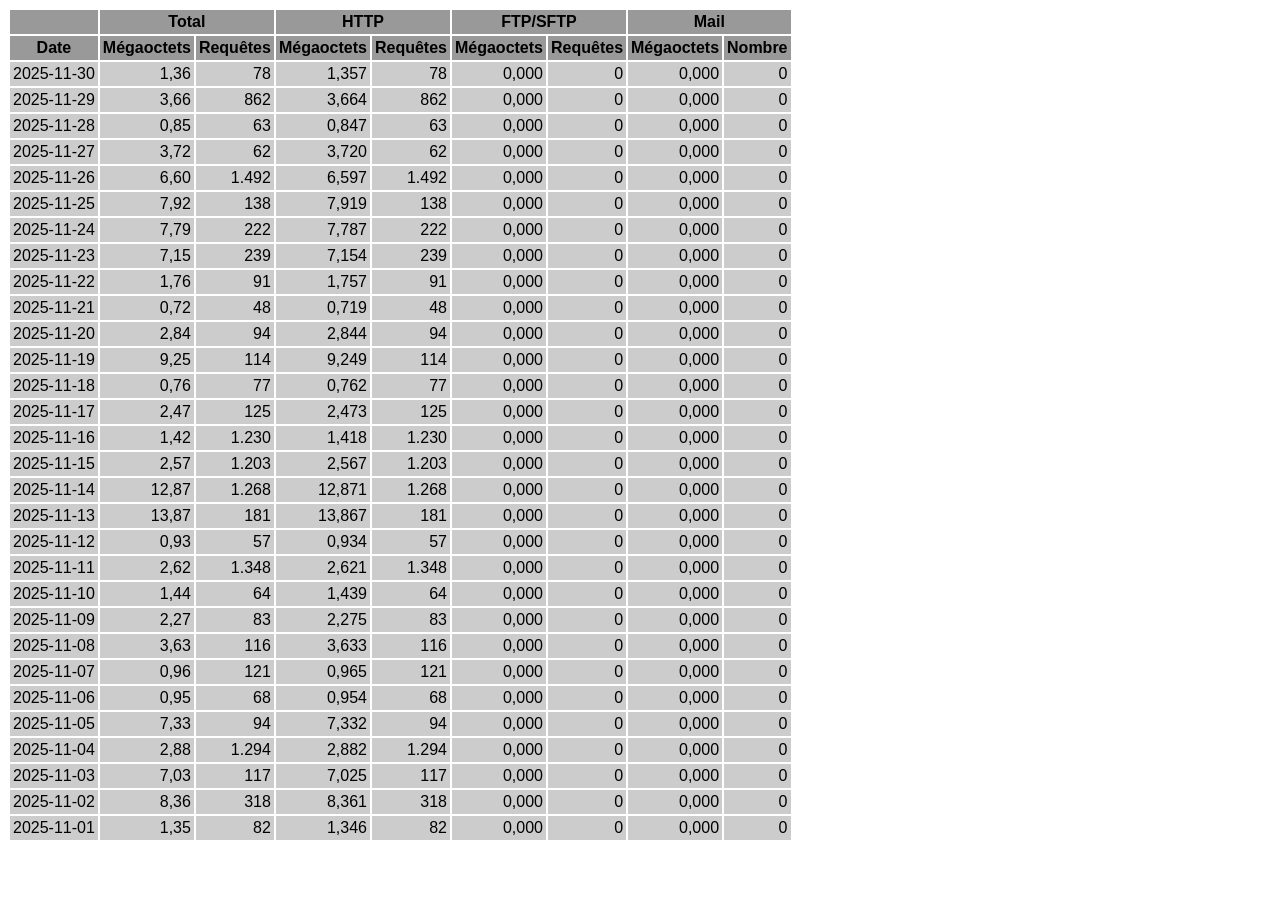
<file: logs/traffic.html/11.html>
<!DOCTYPE HTML PUBLIC "-//W3C//DTD HTML 4.01 Transitional//EN" "http://www.w3.org/TR/html4/loose.dtd">

<html>
<head>
<meta http-equiv="Content-Type" content="text/html; charset=utf-8">
<title>traffic.html</title>
<style type="text/css">
<!--
  em,h1,h2,h3,h4,h5,h6,form,input,br,hr,p,td,th,li,ul {
  font-family:Verdana,Arial,Helvetica,sans-serif; }

  td {color:#000000; background-color:#cccccc;}

  th {color:#000000; background-color:#999999;}
-->
</style>
</head>

<body bgcolor="#FFFFFF">

<table border="0" cellspacing="2" cellpadding="3">
<thead>
<tr>
<th></th>
<th colspan="2">Total</th>
<th colspan="2">HTTP</th>
<th colspan="2">FTP/SFTP</th>
<th colspan="2">Mail</th>
</tr>
</thead>
<tbody>
<tr>
<th align="center">Date</th>
<th>Mégaoctets</th><th>Requêtes</th>
<th>Mégaoctets</th><th>Requêtes</th>
<th>Mégaoctets</th><th>Requêtes</th>
<th>Mégaoctets</th><th>Nombre</th>
</tr>
<tr>
<td>2025-11-30</td>
<td align="right">1,36</td><td align="right">78</td>
<td align=right>1,357</td><td align=right>78</td>
<td align=right>0,000</td><td align=right>0</td>
<td align=right>0,000</td><td align=right>0</td>
</tr>
<!-- 2025-11-30 1.357 78 1.357 78 0.000 0 0.000 0 -->
<tr>
<td>2025-11-29</td>
<td align="right">3,66</td><td align="right">862</td>
<td align=right>3,664</td><td align=right>862</td>
<td align=right>0,000</td><td align=right>0</td>
<td align=right>0,000</td><td align=right>0</td>
</tr>
<!-- 2025-11-29 3.664 862 3.664 862 0.000 0 0.000 0 -->
<tr>
<td>2025-11-28</td>
<td align="right">0,85</td><td align="right">63</td>
<td align=right>0,847</td><td align=right>63</td>
<td align=right>0,000</td><td align=right>0</td>
<td align=right>0,000</td><td align=right>0</td>
</tr>
<!-- 2025-11-28 0.847 63 0.847 63 0.000 0 0.000 0 -->
<tr>
<td>2025-11-27</td>
<td align="right">3,72</td><td align="right">62</td>
<td align=right>3,720</td><td align=right>62</td>
<td align=right>0,000</td><td align=right>0</td>
<td align=right>0,000</td><td align=right>0</td>
</tr>
<!-- 2025-11-27 3.720 62 3.720 62 0.000 0 0.000 0 -->
<tr>
<td>2025-11-26</td>
<td align="right">6,60</td><td align="right">1.492</td>
<td align=right>6,597</td><td align=right>1.492</td>
<td align=right>0,000</td><td align=right>0</td>
<td align=right>0,000</td><td align=right>0</td>
</tr>
<!-- 2025-11-26 6.597 1492 6.597 1492 0.000 0 0.000 0 -->
<tr>
<td>2025-11-25</td>
<td align="right">7,92</td><td align="right">138</td>
<td align=right>7,919</td><td align=right>138</td>
<td align=right>0,000</td><td align=right>0</td>
<td align=right>0,000</td><td align=right>0</td>
</tr>
<!-- 2025-11-25 7.919 138 7.919 138 0.000 0 0.000 0 -->
<tr>
<td>2025-11-24</td>
<td align="right">7,79</td><td align="right">222</td>
<td align=right>7,787</td><td align=right>222</td>
<td align=right>0,000</td><td align=right>0</td>
<td align=right>0,000</td><td align=right>0</td>
</tr>
<!-- 2025-11-24 7.787 222 7.787 222 0.000 0 0.000 0 -->
<tr>
<td>2025-11-23</td>
<td align="right">7,15</td><td align="right">239</td>
<td align=right>7,154</td><td align=right>239</td>
<td align=right>0,000</td><td align=right>0</td>
<td align=right>0,000</td><td align=right>0</td>
</tr>
<!-- 2025-11-23 7.154 239 7.154 239 0.000 0 0.000 0 -->
<tr>
<td>2025-11-22</td>
<td align="right">1,76</td><td align="right">91</td>
<td align=right>1,757</td><td align=right>91</td>
<td align=right>0,000</td><td align=right>0</td>
<td align=right>0,000</td><td align=right>0</td>
</tr>
<!-- 2025-11-22 1.757 91 1.757 91 0.000 0 0.000 0 -->
<tr>
<td>2025-11-21</td>
<td align="right">0,72</td><td align="right">48</td>
<td align=right>0,719</td><td align=right>48</td>
<td align=right>0,000</td><td align=right>0</td>
<td align=right>0,000</td><td align=right>0</td>
</tr>
<!-- 2025-11-21 0.719 48 0.719 48 0.000 0 0.000 0 -->
<tr>
<td>2025-11-20</td>
<td align="right">2,84</td><td align="right">94</td>
<td align=right>2,844</td><td align=right>94</td>
<td align=right>0,000</td><td align=right>0</td>
<td align=right>0,000</td><td align=right>0</td>
</tr>
<!-- 2025-11-20 2.844 94 2.844 94 0.000 0 0.000 0 -->
<tr>
<td>2025-11-19</td>
<td align="right">9,25</td><td align="right">114</td>
<td align=right>9,249</td><td align=right>114</td>
<td align=right>0,000</td><td align=right>0</td>
<td align=right>0,000</td><td align=right>0</td>
</tr>
<!-- 2025-11-19 9.249 114 9.249 114 0.000 0 0.000 0 -->
<tr>
<td>2025-11-18</td>
<td align="right">0,76</td><td align="right">77</td>
<td align=right>0,762</td><td align=right>77</td>
<td align=right>0,000</td><td align=right>0</td>
<td align=right>0,000</td><td align=right>0</td>
</tr>
<!-- 2025-11-18 0.762 77 0.762 77 0.000 0 0.000 0 -->
<tr>
<td>2025-11-17</td>
<td align="right">2,47</td><td align="right">125</td>
<td align=right>2,473</td><td align=right>125</td>
<td align=right>0,000</td><td align=right>0</td>
<td align=right>0,000</td><td align=right>0</td>
</tr>
<!-- 2025-11-17 2.473 125 2.473 125 0.000 0 0.000 0 -->
<tr>
<td>2025-11-16</td>
<td align="right">1,42</td><td align="right">1.230</td>
<td align=right>1,418</td><td align=right>1.230</td>
<td align=right>0,000</td><td align=right>0</td>
<td align=right>0,000</td><td align=right>0</td>
</tr>
<!-- 2025-11-16 1.418 1230 1.418 1230 0.000 0 0.000 0 -->
<tr>
<td>2025-11-15</td>
<td align="right">2,57</td><td align="right">1.203</td>
<td align=right>2,567</td><td align=right>1.203</td>
<td align=right>0,000</td><td align=right>0</td>
<td align=right>0,000</td><td align=right>0</td>
</tr>
<!-- 2025-11-15 2.567 1203 2.567 1203 0.000 0 0.000 0 -->
<tr>
<td>2025-11-14</td>
<td align="right">12,87</td><td align="right">1.268</td>
<td align=right>12,871</td><td align=right>1.268</td>
<td align=right>0,000</td><td align=right>0</td>
<td align=right>0,000</td><td align=right>0</td>
</tr>
<!-- 2025-11-14 12.871 1268 12.871 1268 0.000 0 0.000 0 -->
<tr>
<td>2025-11-13</td>
<td align="right">13,87</td><td align="right">181</td>
<td align=right>13,867</td><td align=right>181</td>
<td align=right>0,000</td><td align=right>0</td>
<td align=right>0,000</td><td align=right>0</td>
</tr>
<!-- 2025-11-13 13.867 181 13.867 181 0.000 0 0.000 0 -->
<tr>
<td>2025-11-12</td>
<td align="right">0,93</td><td align="right">57</td>
<td align=right>0,934</td><td align=right>57</td>
<td align=right>0,000</td><td align=right>0</td>
<td align=right>0,000</td><td align=right>0</td>
</tr>
<!-- 2025-11-12 0.934 57 0.934 57 0.000 0 0.000 0 -->
<tr>
<td>2025-11-11</td>
<td align="right">2,62</td><td align="right">1.348</td>
<td align=right>2,621</td><td align=right>1.348</td>
<td align=right>0,000</td><td align=right>0</td>
<td align=right>0,000</td><td align=right>0</td>
</tr>
<!-- 2025-11-11 2.621 1348 2.621 1348 0.000 0 0.000 0 -->
<tr>
<td>2025-11-10</td>
<td align="right">1,44</td><td align="right">64</td>
<td align=right>1,439</td><td align=right>64</td>
<td align=right>0,000</td><td align=right>0</td>
<td align=right>0,000</td><td align=right>0</td>
</tr>
<!-- 2025-11-10 1.439 64 1.439 64 0.000 0 0.000 0 -->
<tr>
<td>2025-11-09</td>
<td align="right">2,27</td><td align="right">83</td>
<td align=right>2,275</td><td align=right>83</td>
<td align=right>0,000</td><td align=right>0</td>
<td align=right>0,000</td><td align=right>0</td>
</tr>
<!-- 2025-11-09 2.275 83 2.275 83 0.000 0 0.000 0 -->
<tr>
<td>2025-11-08</td>
<td align="right">3,63</td><td align="right">116</td>
<td align=right>3,633</td><td align=right>116</td>
<td align=right>0,000</td><td align=right>0</td>
<td align=right>0,000</td><td align=right>0</td>
</tr>
<!-- 2025-11-08 3.633 116 3.633 116 0.000 0 0.000 0 -->
<tr>
<td>2025-11-07</td>
<td align="right">0,96</td><td align="right">121</td>
<td align=right>0,965</td><td align=right>121</td>
<td align=right>0,000</td><td align=right>0</td>
<td align=right>0,000</td><td align=right>0</td>
</tr>
<!-- 2025-11-07 0.965 121 0.965 121 0.000 0 0.000 0 -->
<tr>
<td>2025-11-06</td>
<td align="right">0,95</td><td align="right">68</td>
<td align=right>0,954</td><td align=right>68</td>
<td align=right>0,000</td><td align=right>0</td>
<td align=right>0,000</td><td align=right>0</td>
</tr>
<!-- 2025-11-06 0.954 68 0.954 68 0.000 0 0.000 0 -->
<tr>
<td>2025-11-05</td>
<td align="right">7,33</td><td align="right">94</td>
<td align=right>7,332</td><td align=right>94</td>
<td align=right>0,000</td><td align=right>0</td>
<td align=right>0,000</td><td align=right>0</td>
</tr>
<!-- 2025-11-05 7.332 94 7.332 94 0.000 0 0.000 0 -->
<tr>
<td>2025-11-04</td>
<td align="right">2,88</td><td align="right">1.294</td>
<td align=right>2,882</td><td align=right>1.294</td>
<td align=right>0,000</td><td align=right>0</td>
<td align=right>0,000</td><td align=right>0</td>
</tr>
<!-- 2025-11-04 2.882 1294 2.882 1294 0.000 0 0.000 0 -->
<tr>
<td>2025-11-03</td>
<td align="right">7,03</td><td align="right">117</td>
<td align=right>7,025</td><td align=right>117</td>
<td align=right>0,000</td><td align=right>0</td>
<td align=right>0,000</td><td align=right>0</td>
</tr>
<!-- 2025-11-03 7.025 117 7.025 117 0.000 0 0.000 0 -->
<tr>
<td>2025-11-02</td>
<td align="right">8,36</td><td align="right">318</td>
<td align=right>8,361</td><td align=right>318</td>
<td align=right>0,000</td><td align=right>0</td>
<td align=right>0,000</td><td align=right>0</td>
</tr>
<!-- 2025-11-02 8.361 318 8.361 318 0.000 0 0.000 0 -->
<tr>
<td>2025-11-01</td>
<td align="right">1,35</td><td align="right">82</td>
<td align=right>1,346</td><td align=right>82</td>
<td align=right>0,000</td><td align=right>0</td>
<td align=right>0,000</td><td align=right>0</td>
</tr>
<!-- 2025-11-01 1.346 82 1.346 82 0.000 0 0.000 0 -->
</tbody>
</table>

</body>
</html>
</file>
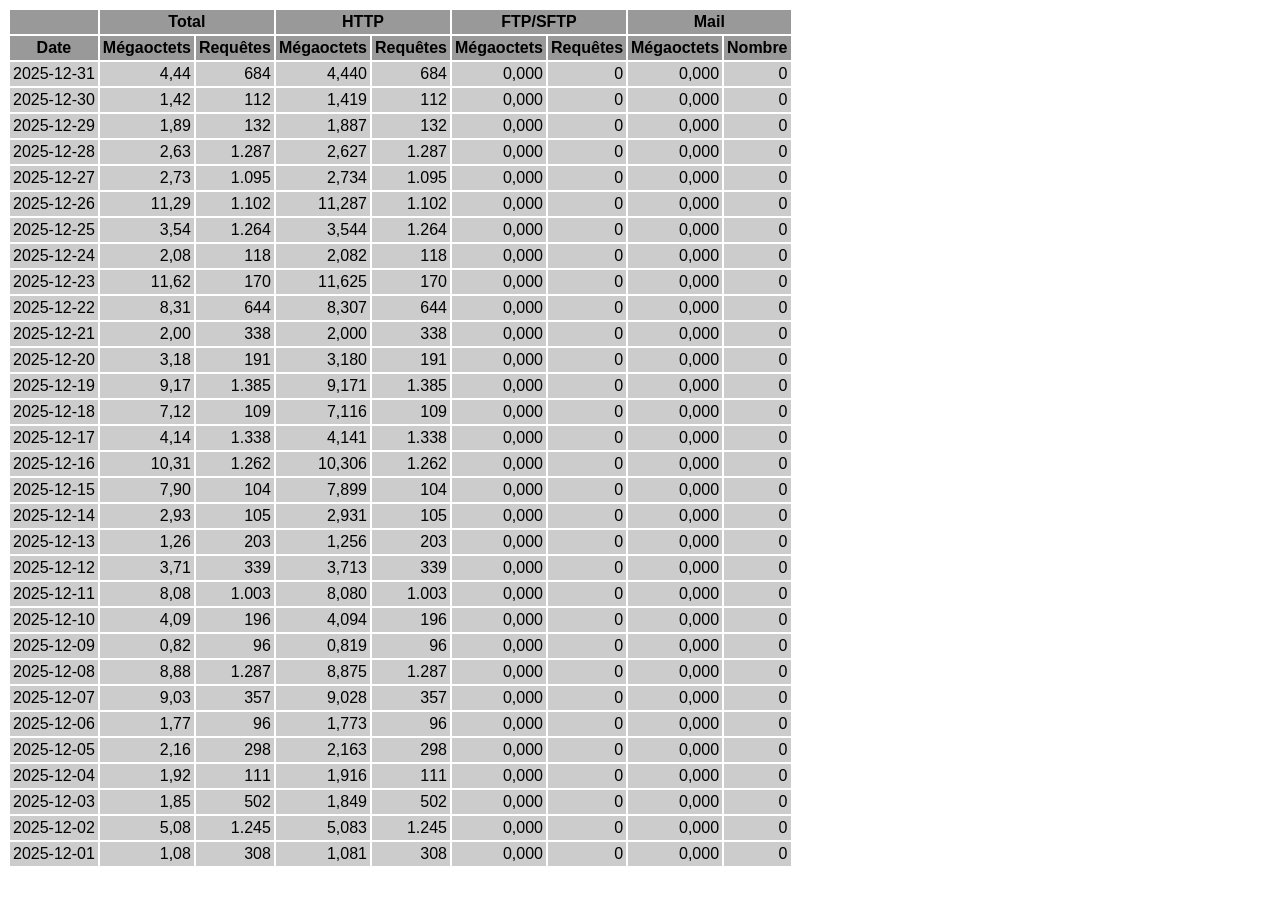
<file: logs/traffic.html/12.html>
<!DOCTYPE HTML PUBLIC "-//W3C//DTD HTML 4.01 Transitional//EN" "http://www.w3.org/TR/html4/loose.dtd">

<html>
<head>
<meta http-equiv="Content-Type" content="text/html; charset=utf-8">
<title>traffic.html</title>
<style type="text/css">
<!--
  em,h1,h2,h3,h4,h5,h6,form,input,br,hr,p,td,th,li,ul {
  font-family:Verdana,Arial,Helvetica,sans-serif; }

  td {color:#000000; background-color:#cccccc;}

  th {color:#000000; background-color:#999999;}
-->
</style>
</head>

<body bgcolor="#FFFFFF">

<table border="0" cellspacing="2" cellpadding="3">
<thead>
<tr>
<th></th>
<th colspan="2">Total</th>
<th colspan="2">HTTP</th>
<th colspan="2">FTP/SFTP</th>
<th colspan="2">Mail</th>
</tr>
</thead>
<tbody>
<tr>
<th align="center">Date</th>
<th>Mégaoctets</th><th>Requêtes</th>
<th>Mégaoctets</th><th>Requêtes</th>
<th>Mégaoctets</th><th>Requêtes</th>
<th>Mégaoctets</th><th>Nombre</th>
</tr>
<tr>
<td>2025-12-31</td>
<td align="right">4,44</td><td align="right">684</td>
<td align=right>4,440</td><td align=right>684</td>
<td align=right>0,000</td><td align=right>0</td>
<td align=right>0,000</td><td align=right>0</td>
</tr>
<!-- 2025-12-31 4.440 684 4.440 684 0.000 0 0.000 0 -->
<tr>
<td>2025-12-30</td>
<td align="right">1,42</td><td align="right">112</td>
<td align=right>1,419</td><td align=right>112</td>
<td align=right>0,000</td><td align=right>0</td>
<td align=right>0,000</td><td align=right>0</td>
</tr>
<!-- 2025-12-30 1.419 112 1.419 112 0.000 0 0.000 0 -->
<tr>
<td>2025-12-29</td>
<td align="right">1,89</td><td align="right">132</td>
<td align=right>1,887</td><td align=right>132</td>
<td align=right>0,000</td><td align=right>0</td>
<td align=right>0,000</td><td align=right>0</td>
</tr>
<!-- 2025-12-29 1.887 132 1.887 132 0.000 0 0.000 0 -->
<tr>
<td>2025-12-28</td>
<td align="right">2,63</td><td align="right">1.287</td>
<td align=right>2,627</td><td align=right>1.287</td>
<td align=right>0,000</td><td align=right>0</td>
<td align=right>0,000</td><td align=right>0</td>
</tr>
<!-- 2025-12-28 2.627 1287 2.627 1287 0.000 0 0.000 0 -->
<tr>
<td>2025-12-27</td>
<td align="right">2,73</td><td align="right">1.095</td>
<td align=right>2,734</td><td align=right>1.095</td>
<td align=right>0,000</td><td align=right>0</td>
<td align=right>0,000</td><td align=right>0</td>
</tr>
<!-- 2025-12-27 2.734 1095 2.734 1095 0.000 0 0.000 0 -->
<tr>
<td>2025-12-26</td>
<td align="right">11,29</td><td align="right">1.102</td>
<td align=right>11,287</td><td align=right>1.102</td>
<td align=right>0,000</td><td align=right>0</td>
<td align=right>0,000</td><td align=right>0</td>
</tr>
<!-- 2025-12-26 11.287 1102 11.287 1102 0.000 0 0.000 0 -->
<tr>
<td>2025-12-25</td>
<td align="right">3,54</td><td align="right">1.264</td>
<td align=right>3,544</td><td align=right>1.264</td>
<td align=right>0,000</td><td align=right>0</td>
<td align=right>0,000</td><td align=right>0</td>
</tr>
<!-- 2025-12-25 3.544 1264 3.544 1264 0.000 0 0.000 0 -->
<tr>
<td>2025-12-24</td>
<td align="right">2,08</td><td align="right">118</td>
<td align=right>2,082</td><td align=right>118</td>
<td align=right>0,000</td><td align=right>0</td>
<td align=right>0,000</td><td align=right>0</td>
</tr>
<!-- 2025-12-24 2.082 118 2.082 118 0.000 0 0.000 0 -->
<tr>
<td>2025-12-23</td>
<td align="right">11,62</td><td align="right">170</td>
<td align=right>11,625</td><td align=right>170</td>
<td align=right>0,000</td><td align=right>0</td>
<td align=right>0,000</td><td align=right>0</td>
</tr>
<!-- 2025-12-23 11.625 170 11.625 170 0.000 0 0.000 0 -->
<tr>
<td>2025-12-22</td>
<td align="right">8,31</td><td align="right">644</td>
<td align=right>8,307</td><td align=right>644</td>
<td align=right>0,000</td><td align=right>0</td>
<td align=right>0,000</td><td align=right>0</td>
</tr>
<!-- 2025-12-22 8.307 644 8.307 644 0.000 0 0.000 0 -->
<tr>
<td>2025-12-21</td>
<td align="right">2,00</td><td align="right">338</td>
<td align=right>2,000</td><td align=right>338</td>
<td align=right>0,000</td><td align=right>0</td>
<td align=right>0,000</td><td align=right>0</td>
</tr>
<!-- 2025-12-21 2.000 338 2.000 338 0.000 0 0.000 0 -->
<tr>
<td>2025-12-20</td>
<td align="right">3,18</td><td align="right">191</td>
<td align=right>3,180</td><td align=right>191</td>
<td align=right>0,000</td><td align=right>0</td>
<td align=right>0,000</td><td align=right>0</td>
</tr>
<!-- 2025-12-20 3.180 191 3.180 191 0.000 0 0.000 0 -->
<tr>
<td>2025-12-19</td>
<td align="right">9,17</td><td align="right">1.385</td>
<td align=right>9,171</td><td align=right>1.385</td>
<td align=right>0,000</td><td align=right>0</td>
<td align=right>0,000</td><td align=right>0</td>
</tr>
<!-- 2025-12-19 9.171 1385 9.171 1385 0.000 0 0.000 0 -->
<tr>
<td>2025-12-18</td>
<td align="right">7,12</td><td align="right">109</td>
<td align=right>7,116</td><td align=right>109</td>
<td align=right>0,000</td><td align=right>0</td>
<td align=right>0,000</td><td align=right>0</td>
</tr>
<!-- 2025-12-18 7.116 109 7.116 109 0.000 0 0.000 0 -->
<tr>
<td>2025-12-17</td>
<td align="right">4,14</td><td align="right">1.338</td>
<td align=right>4,141</td><td align=right>1.338</td>
<td align=right>0,000</td><td align=right>0</td>
<td align=right>0,000</td><td align=right>0</td>
</tr>
<!-- 2025-12-17 4.141 1338 4.141 1338 0.000 0 0.000 0 -->
<tr>
<td>2025-12-16</td>
<td align="right">10,31</td><td align="right">1.262</td>
<td align=right>10,306</td><td align=right>1.262</td>
<td align=right>0,000</td><td align=right>0</td>
<td align=right>0,000</td><td align=right>0</td>
</tr>
<!-- 2025-12-16 10.306 1262 10.306 1262 0.000 0 0.000 0 -->
<tr>
<td>2025-12-15</td>
<td align="right">7,90</td><td align="right">104</td>
<td align=right>7,899</td><td align=right>104</td>
<td align=right>0,000</td><td align=right>0</td>
<td align=right>0,000</td><td align=right>0</td>
</tr>
<!-- 2025-12-15 7.899 104 7.899 104 0.000 0 0.000 0 -->
<tr>
<td>2025-12-14</td>
<td align="right">2,93</td><td align="right">105</td>
<td align=right>2,931</td><td align=right>105</td>
<td align=right>0,000</td><td align=right>0</td>
<td align=right>0,000</td><td align=right>0</td>
</tr>
<!-- 2025-12-14 2.931 105 2.931 105 0.000 0 0.000 0 -->
<tr>
<td>2025-12-13</td>
<td align="right">1,26</td><td align="right">203</td>
<td align=right>1,256</td><td align=right>203</td>
<td align=right>0,000</td><td align=right>0</td>
<td align=right>0,000</td><td align=right>0</td>
</tr>
<!-- 2025-12-13 1.256 203 1.256 203 0.000 0 0.000 0 -->
<tr>
<td>2025-12-12</td>
<td align="right">3,71</td><td align="right">339</td>
<td align=right>3,713</td><td align=right>339</td>
<td align=right>0,000</td><td align=right>0</td>
<td align=right>0,000</td><td align=right>0</td>
</tr>
<!-- 2025-12-12 3.713 339 3.713 339 0.000 0 0.000 0 -->
<tr>
<td>2025-12-11</td>
<td align="right">8,08</td><td align="right">1.003</td>
<td align=right>8,080</td><td align=right>1.003</td>
<td align=right>0,000</td><td align=right>0</td>
<td align=right>0,000</td><td align=right>0</td>
</tr>
<!-- 2025-12-11 8.080 1003 8.080 1003 0.000 0 0.000 0 -->
<tr>
<td>2025-12-10</td>
<td align="right">4,09</td><td align="right">196</td>
<td align=right>4,094</td><td align=right>196</td>
<td align=right>0,000</td><td align=right>0</td>
<td align=right>0,000</td><td align=right>0</td>
</tr>
<!-- 2025-12-10 4.094 196 4.094 196 0.000 0 0.000 0 -->
<tr>
<td>2025-12-09</td>
<td align="right">0,82</td><td align="right">96</td>
<td align=right>0,819</td><td align=right>96</td>
<td align=right>0,000</td><td align=right>0</td>
<td align=right>0,000</td><td align=right>0</td>
</tr>
<!-- 2025-12-09 0.819 96 0.819 96 0.000 0 0.000 0 -->
<tr>
<td>2025-12-08</td>
<td align="right">8,88</td><td align="right">1.287</td>
<td align=right>8,875</td><td align=right>1.287</td>
<td align=right>0,000</td><td align=right>0</td>
<td align=right>0,000</td><td align=right>0</td>
</tr>
<!-- 2025-12-08 8.875 1287 8.875 1287 0.000 0 0.000 0 -->
<tr>
<td>2025-12-07</td>
<td align="right">9,03</td><td align="right">357</td>
<td align=right>9,028</td><td align=right>357</td>
<td align=right>0,000</td><td align=right>0</td>
<td align=right>0,000</td><td align=right>0</td>
</tr>
<!-- 2025-12-07 9.028 357 9.028 357 0.000 0 0.000 0 -->
<tr>
<td>2025-12-06</td>
<td align="right">1,77</td><td align="right">96</td>
<td align=right>1,773</td><td align=right>96</td>
<td align=right>0,000</td><td align=right>0</td>
<td align=right>0,000</td><td align=right>0</td>
</tr>
<!-- 2025-12-06 1.773 96 1.773 96 0.000 0 0.000 0 -->
<tr>
<td>2025-12-05</td>
<td align="right">2,16</td><td align="right">298</td>
<td align=right>2,163</td><td align=right>298</td>
<td align=right>0,000</td><td align=right>0</td>
<td align=right>0,000</td><td align=right>0</td>
</tr>
<!-- 2025-12-05 2.163 298 2.163 298 0.000 0 0.000 0 -->
<tr>
<td>2025-12-04</td>
<td align="right">1,92</td><td align="right">111</td>
<td align=right>1,916</td><td align=right>111</td>
<td align=right>0,000</td><td align=right>0</td>
<td align=right>0,000</td><td align=right>0</td>
</tr>
<!-- 2025-12-04 1.916 111 1.916 111 0.000 0 0.000 0 -->
<tr>
<td>2025-12-03</td>
<td align="right">1,85</td><td align="right">502</td>
<td align=right>1,849</td><td align=right>502</td>
<td align=right>0,000</td><td align=right>0</td>
<td align=right>0,000</td><td align=right>0</td>
</tr>
<!-- 2025-12-03 1.849 502 1.849 502 0.000 0 0.000 0 -->
<tr>
<td>2025-12-02</td>
<td align="right">5,08</td><td align="right">1.245</td>
<td align=right>5,083</td><td align=right>1.245</td>
<td align=right>0,000</td><td align=right>0</td>
<td align=right>0,000</td><td align=right>0</td>
</tr>
<!-- 2025-12-02 5.083 1245 5.083 1245 0.000 0 0.000 0 -->
<tr>
<td>2025-12-01</td>
<td align="right">1,08</td><td align="right">308</td>
<td align=right>1,081</td><td align=right>308</td>
<td align=right>0,000</td><td align=right>0</td>
<td align=right>0,000</td><td align=right>0</td>
</tr>
<!-- 2025-12-01 1.081 308 1.081 308 0.000 0 0.000 0 -->
</tbody>
</table>

</body>
</html>
</file>
